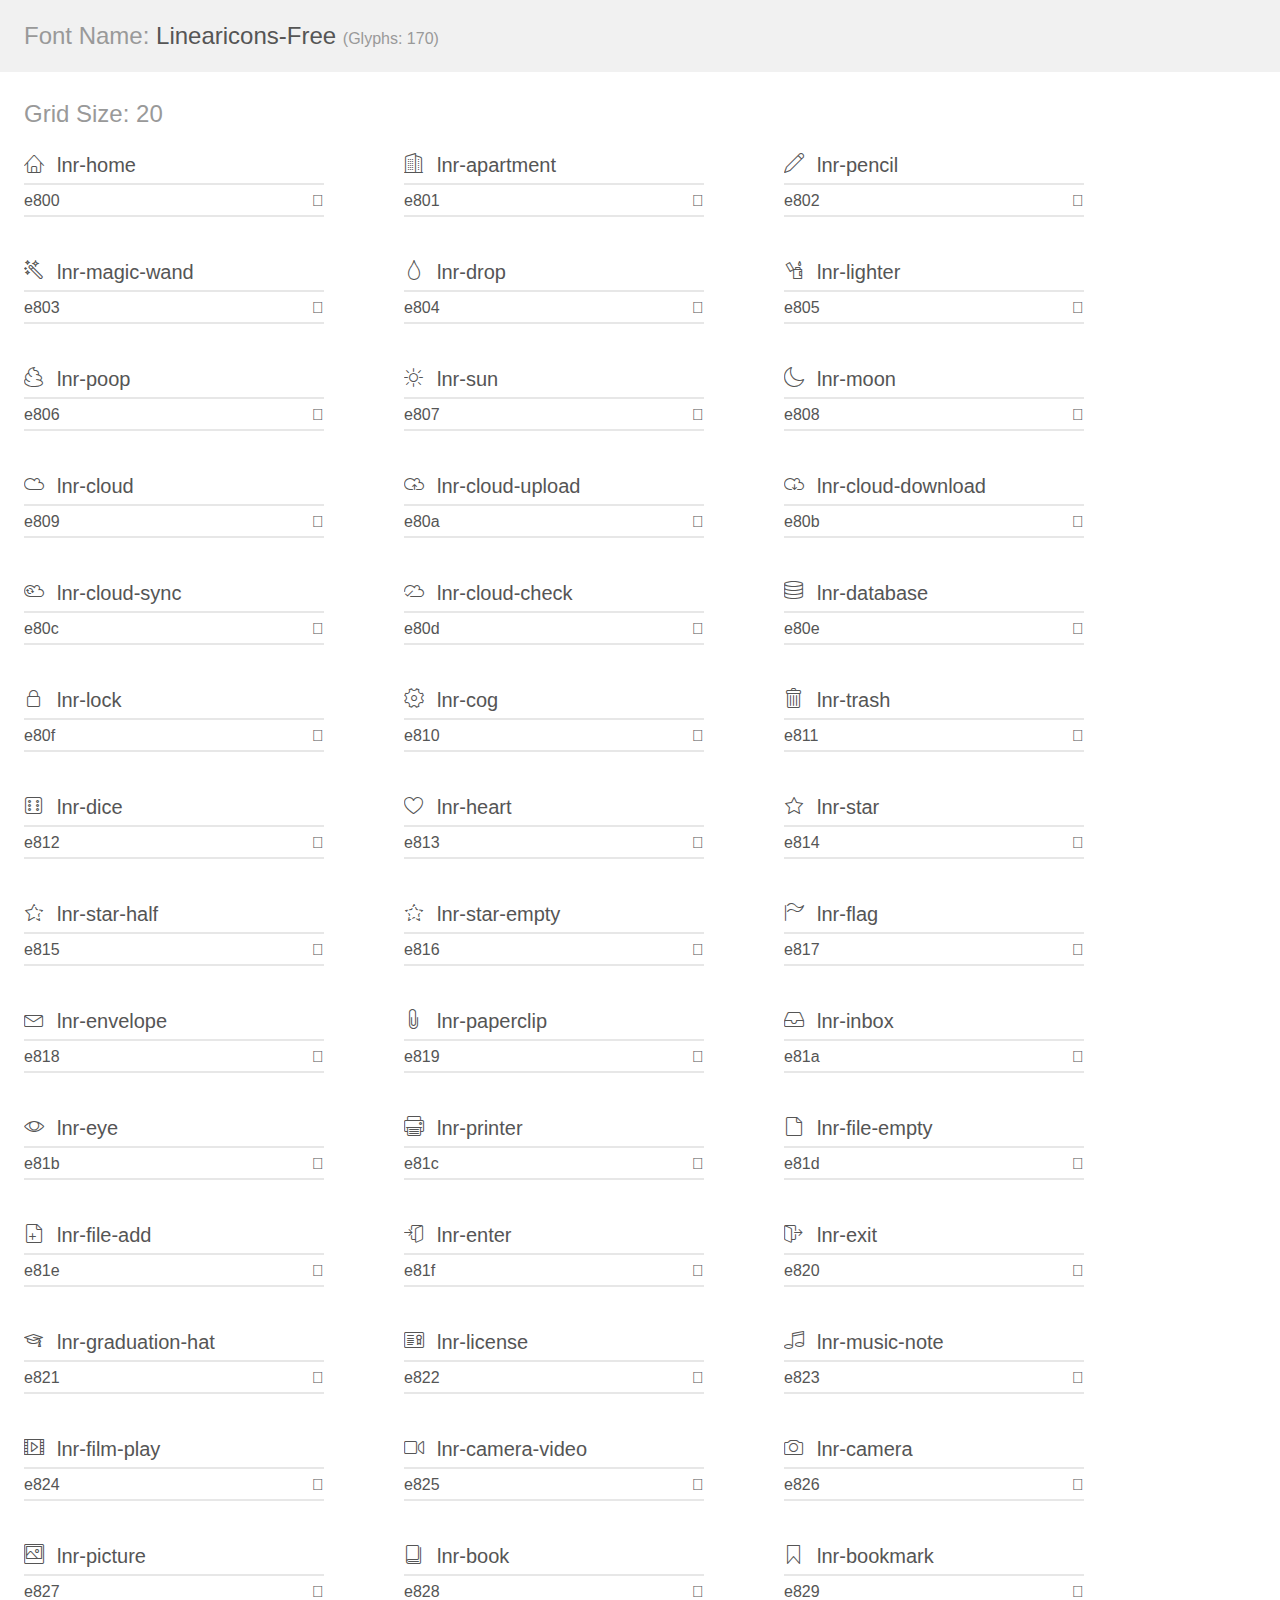
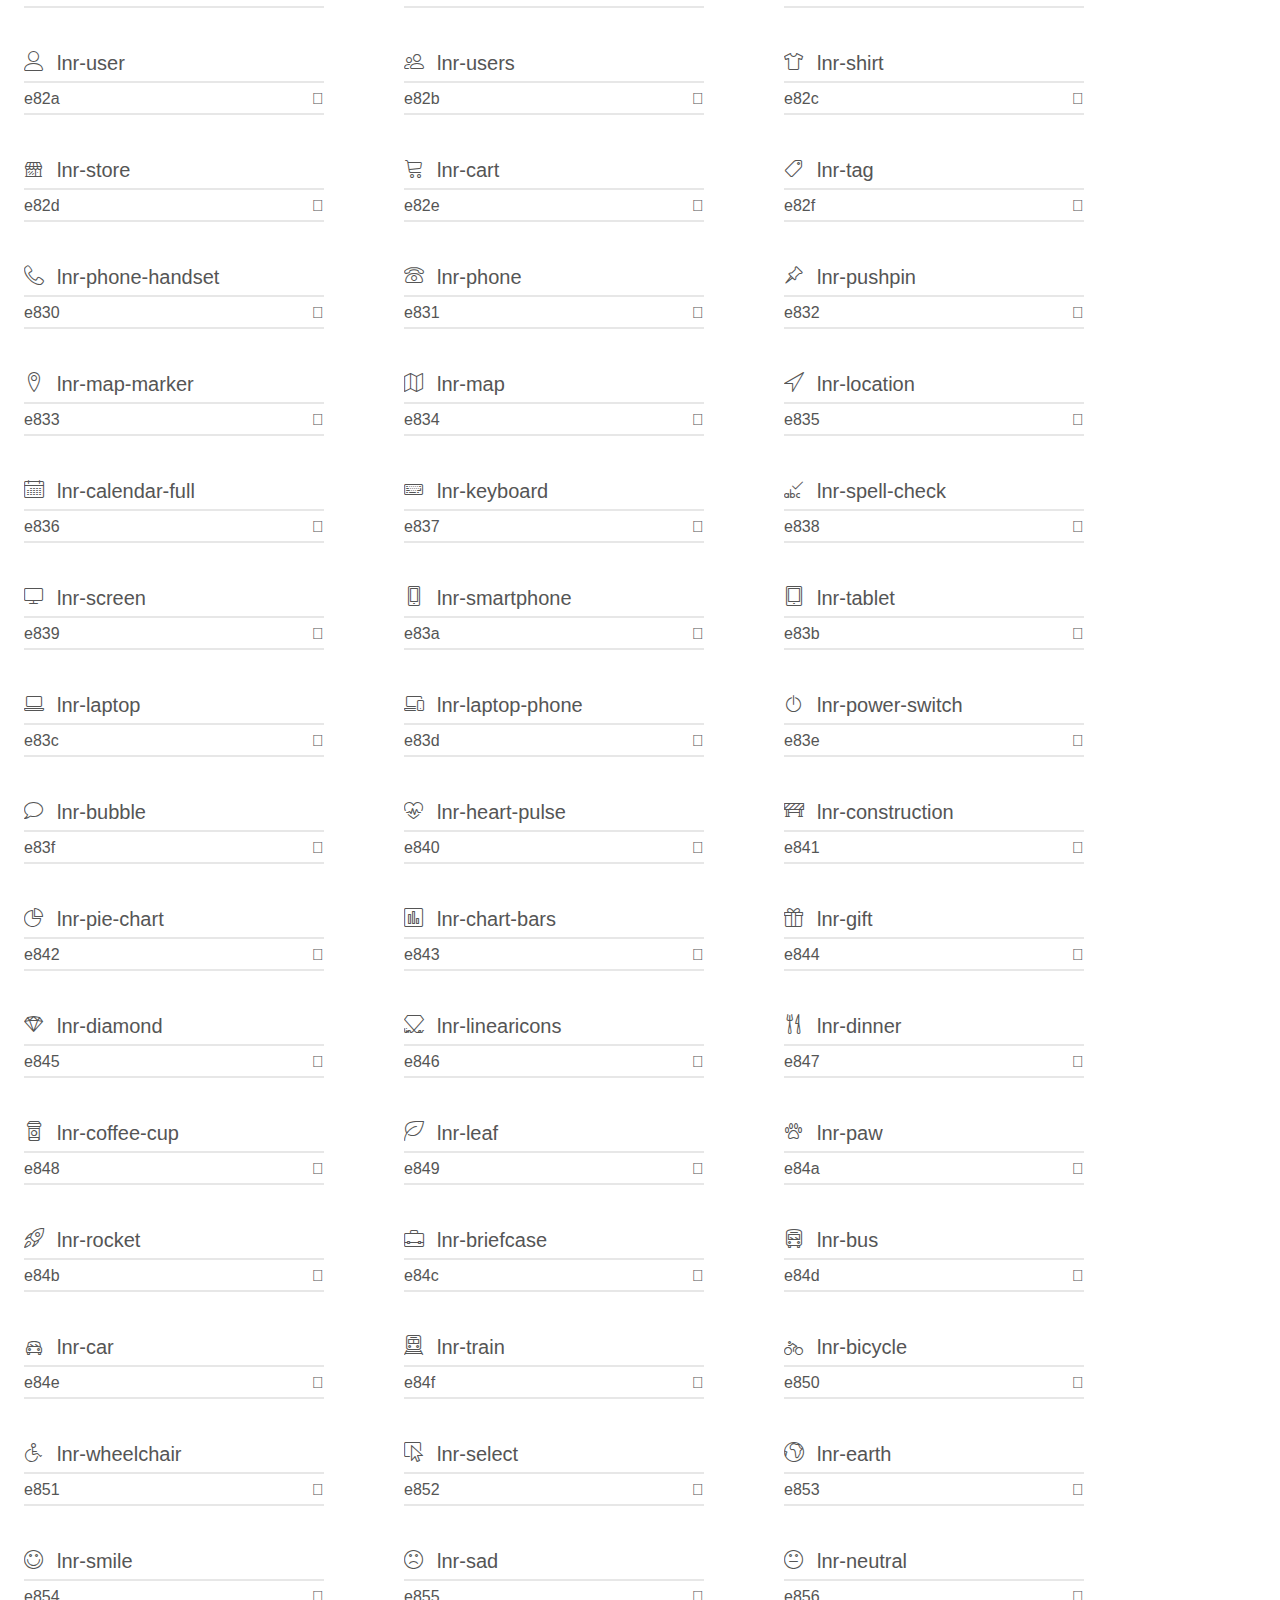
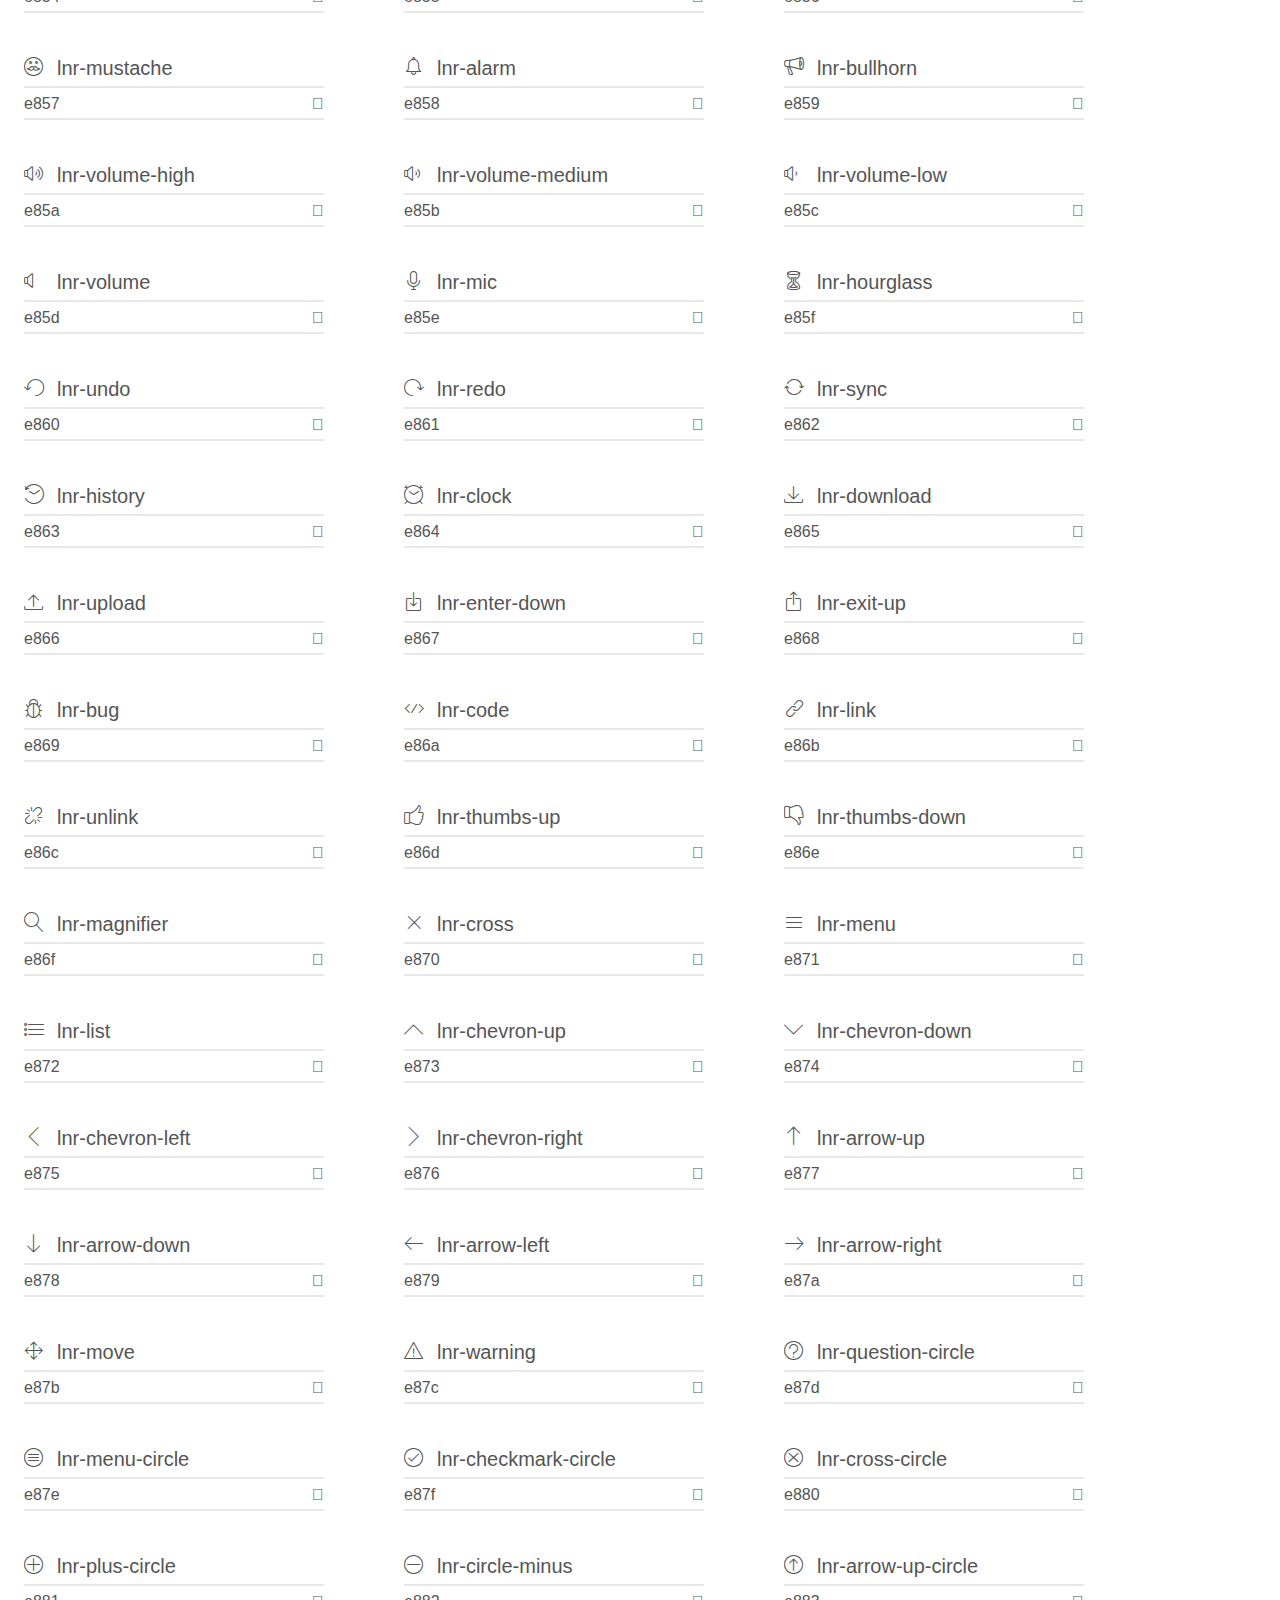
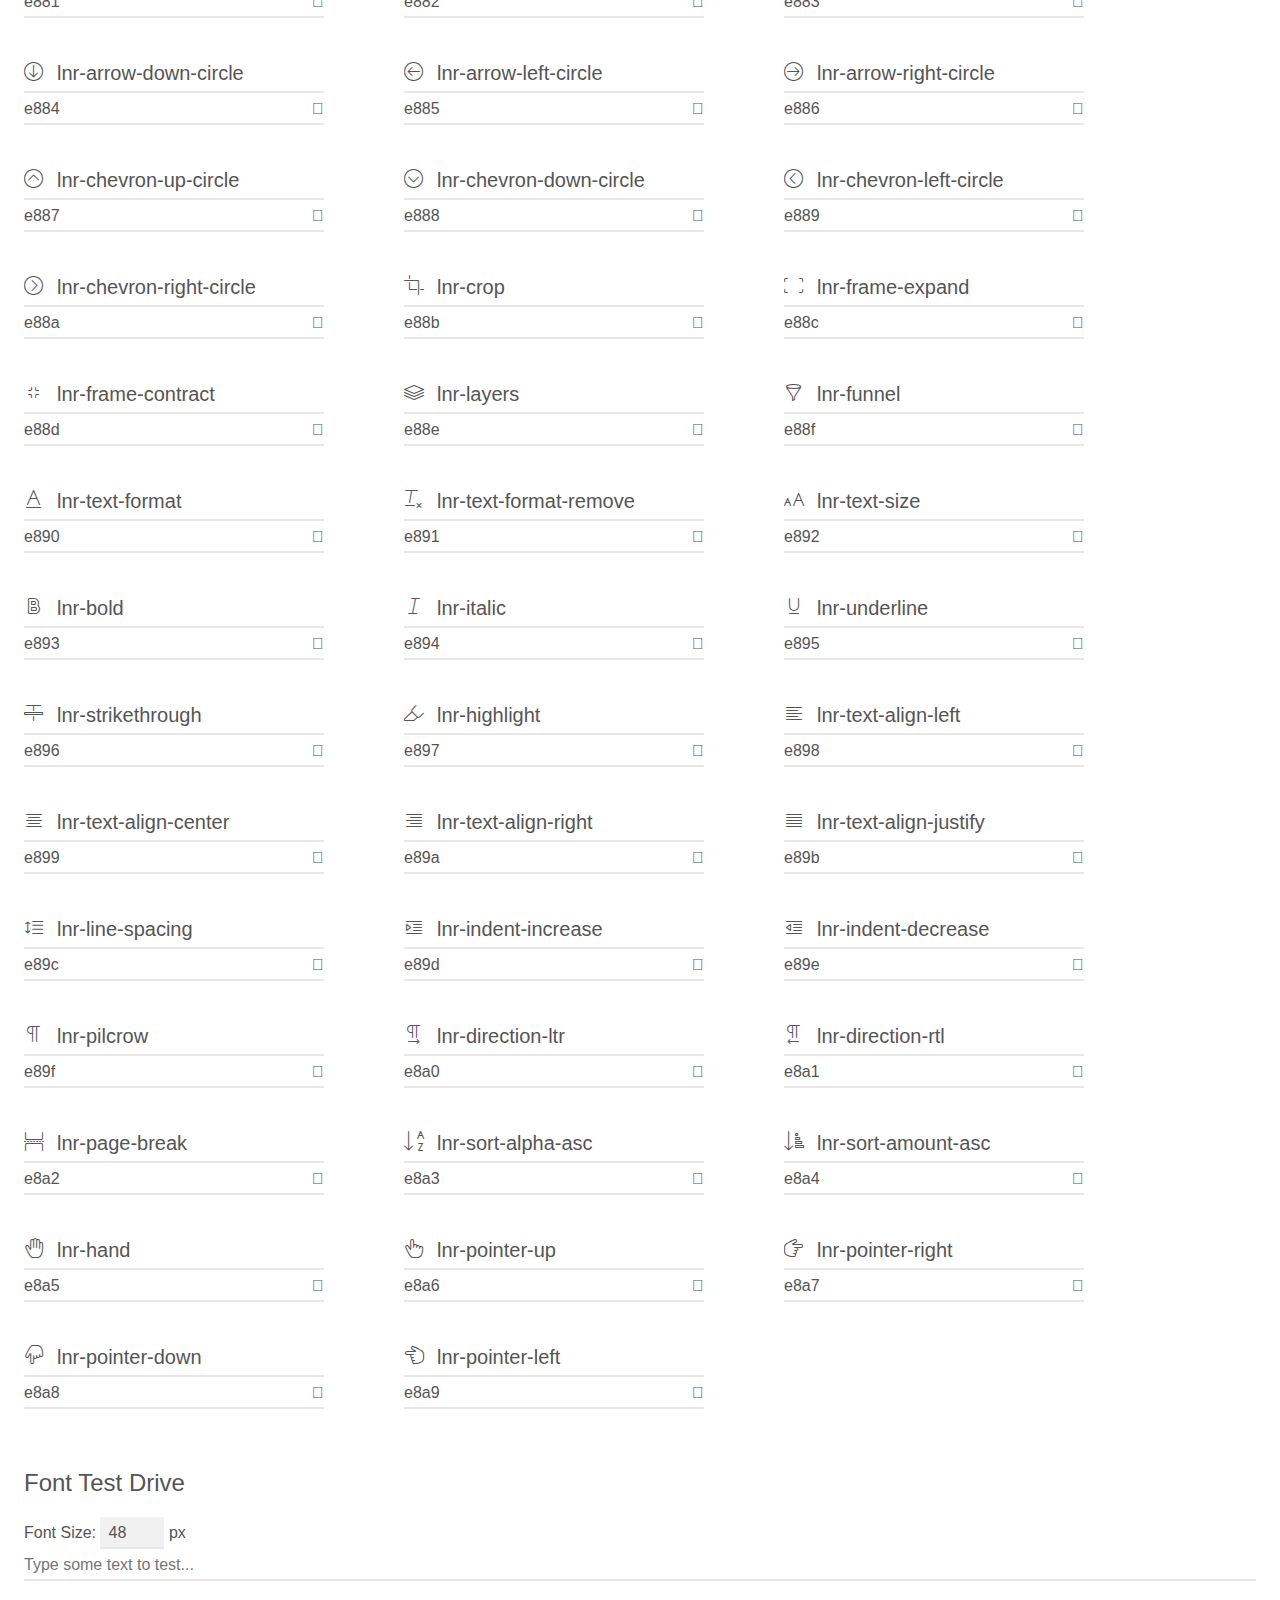
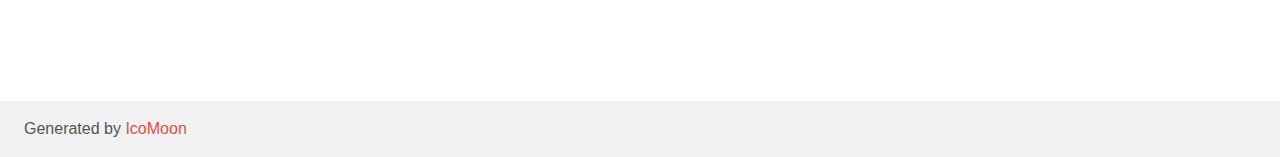
<file: src/main/resources/static/assets/fonts/line-icons/demo.html>
<!doctype html>
<html>
<head>
	<meta charset="utf-8">
	<title>IcoMoon Demo</title>
	<meta name="description" content="An Icon Font Generated By IcoMoon.io">
	<meta name="viewport" content="width=device-width">
	<link rel="stylesheet" href="demo-files/demo.css">
	<link rel="stylesheet" href="line-icons.css"></head>
<body>
	<div class="bgc1 clearfix">
		<h1 class="mhmm mvm"><span class="fgc1">Font Name:</span> Linearicons-Free <small class="fgc1">(Glyphs:&nbsp;170)</small></h1>
	</div>
	<div class="clearfix mhl ptl">
		<h1 class="mvm mtn fgc1">Grid Size: 20</h1>
		<div class="glyph fs1">
			<div class="clearfix bshadow0 pbs">
				<span class="lnr lnr-home">
				
				</span>
				<span class="mls"> lnr-home</span>
			</div>
			<fieldset class="fs0 size1of1 clearfix hidden-false">
				<input type="text" readonly value="e800" class="unit size1of2" />
				<input type="text" maxlength="1" readonly value="&#xe800;" class="unitRight size1of2 talign-right" />
			</fieldset>
			<div class="fs0 bshadow0 clearfix hidden-true">
				<span class="unit pvs fgc1">liga: </span>
				<input type="text" readonly value="home, building" class="liga unitRight" />
			</div>
		</div>
		<div class="glyph fs1">
			<div class="clearfix bshadow0 pbs">
				<span class="lnr lnr-apartment">
				
				</span>
				<span class="mls"> lnr-apartment</span>
			</div>
			<fieldset class="fs0 size1of1 clearfix hidden-false">
				<input type="text" readonly value="e801" class="unit size1of2" />
				<input type="text" maxlength="1" readonly value="&#xe801;" class="unitRight size1of2 talign-right" />
			</fieldset>
			<div class="fs0 bshadow0 clearfix hidden-true">
				<span class="unit pvs fgc1">liga: </span>
				<input type="text" readonly value="apartment, building2" class="liga unitRight" />
			</div>
		</div>
		<div class="glyph fs1">
			<div class="clearfix bshadow0 pbs">
				<span class="lnr lnr-pencil">
				
				</span>
				<span class="mls"> lnr-pencil</span>
			</div>
			<fieldset class="fs0 size1of1 clearfix hidden-false">
				<input type="text" readonly value="e802" class="unit size1of2" />
				<input type="text" maxlength="1" readonly value="&#xe802;" class="unitRight size1of2 talign-right" />
			</fieldset>
			<div class="fs0 bshadow0 clearfix hidden-true">
				<span class="unit pvs fgc1">liga: </span>
				<input type="text" readonly value="pencil, write" class="liga unitRight" />
			</div>
		</div>
		<div class="glyph fs1">
			<div class="clearfix bshadow0 pbs">
				<span class="lnr lnr-magic-wand">
				
				</span>
				<span class="mls"> lnr-magic-wand</span>
			</div>
			<fieldset class="fs0 size1of1 clearfix hidden-false">
				<input type="text" readonly value="e803" class="unit size1of2" />
				<input type="text" maxlength="1" readonly value="&#xe803;" class="unitRight size1of2 talign-right" />
			</fieldset>
			<div class="fs0 bshadow0 clearfix hidden-true">
				<span class="unit pvs fgc1">liga: </span>
				<input type="text" readonly value="magic-wand, tool" class="liga unitRight" />
			</div>
		</div>
		<div class="glyph fs1">
			<div class="clearfix bshadow0 pbs">
				<span class="lnr lnr-drop">
				
				</span>
				<span class="mls"> lnr-drop</span>
			</div>
			<fieldset class="fs0 size1of1 clearfix hidden-false">
				<input type="text" readonly value="e804" class="unit size1of2" />
				<input type="text" maxlength="1" readonly value="&#xe804;" class="unitRight size1of2 talign-right" />
			</fieldset>
			<div class="fs0 bshadow0 clearfix hidden-true">
				<span class="unit pvs fgc1">liga: </span>
				<input type="text" readonly value="drop, droplet" class="liga unitRight" />
			</div>
		</div>
		<div class="glyph fs1">
			<div class="clearfix bshadow0 pbs">
				<span class="lnr lnr-lighter">
				
				</span>
				<span class="mls"> lnr-lighter</span>
			</div>
			<fieldset class="fs0 size1of1 clearfix hidden-false">
				<input type="text" readonly value="e805" class="unit size1of2" />
				<input type="text" maxlength="1" readonly value="&#xe805;" class="unitRight size1of2 talign-right" />
			</fieldset>
			<div class="fs0 bshadow0 clearfix hidden-true">
				<span class="unit pvs fgc1">liga: </span>
				<input type="text" readonly value="lighter, fire" class="liga unitRight" />
			</div>
		</div>
		<div class="glyph fs1">
			<div class="clearfix bshadow0 pbs">
				<span class="lnr lnr-poop">
				
				</span>
				<span class="mls"> lnr-poop</span>
			</div>
			<fieldset class="fs0 size1of1 clearfix hidden-false">
				<input type="text" readonly value="e806" class="unit size1of2" />
				<input type="text" maxlength="1" readonly value="&#xe806;" class="unitRight size1of2 talign-right" />
			</fieldset>
			<div class="fs0 bshadow0 clearfix hidden-true">
				<span class="unit pvs fgc1">liga: </span>
				<input type="text" readonly value="poop, toilet" class="liga unitRight" />
			</div>
		</div>
		<div class="glyph fs1">
			<div class="clearfix bshadow0 pbs">
				<span class="lnr lnr-sun">
				
				</span>
				<span class="mls"> lnr-sun</span>
			</div>
			<fieldset class="fs0 size1of1 clearfix hidden-false">
				<input type="text" readonly value="e807" class="unit size1of2" />
				<input type="text" maxlength="1" readonly value="&#xe807;" class="unitRight size1of2 talign-right" />
			</fieldset>
			<div class="fs0 bshadow0 clearfix hidden-true">
				<span class="unit pvs fgc1">liga: </span>
				<input type="text" readonly value="sun, brightness" class="liga unitRight" />
			</div>
		</div>
		<div class="glyph fs1">
			<div class="clearfix bshadow0 pbs">
				<span class="lnr lnr-moon">
				
				</span>
				<span class="mls"> lnr-moon</span>
			</div>
			<fieldset class="fs0 size1of1 clearfix hidden-false">
				<input type="text" readonly value="e808" class="unit size1of2" />
				<input type="text" maxlength="1" readonly value="&#xe808;" class="unitRight size1of2 talign-right" />
			</fieldset>
			<div class="fs0 bshadow0 clearfix hidden-true">
				<span class="unit pvs fgc1">liga: </span>
				<input type="text" readonly value="moon, night" class="liga unitRight" />
			</div>
		</div>
		<div class="glyph fs1">
			<div class="clearfix bshadow0 pbs">
				<span class="lnr lnr-cloud">
				
				</span>
				<span class="mls"> lnr-cloud</span>
			</div>
			<fieldset class="fs0 size1of1 clearfix hidden-false">
				<input type="text" readonly value="e809" class="unit size1of2" />
				<input type="text" maxlength="1" readonly value="&#xe809;" class="unitRight size1of2 talign-right" />
			</fieldset>
			<div class="fs0 bshadow0 clearfix hidden-true">
				<span class="unit pvs fgc1">liga: </span>
				<input type="text" readonly value="cloud, weather" class="liga unitRight" />
			</div>
		</div>
		<div class="glyph fs1">
			<div class="clearfix bshadow0 pbs">
				<span class="lnr lnr-cloud-upload">
				
				</span>
				<span class="mls"> lnr-cloud-upload</span>
			</div>
			<fieldset class="fs0 size1of1 clearfix hidden-false">
				<input type="text" readonly value="e80a" class="unit size1of2" />
				<input type="text" maxlength="1" readonly value="&#xe80a;" class="unitRight size1of2 talign-right" />
			</fieldset>
			<div class="fs0 bshadow0 clearfix hidden-true">
				<span class="unit pvs fgc1">liga: </span>
				<input type="text" readonly value="cloud-upload, cloud2" class="liga unitRight" />
			</div>
		</div>
		<div class="glyph fs1">
			<div class="clearfix bshadow0 pbs">
				<span class="lnr lnr-cloud-download">
				
				</span>
				<span class="mls"> lnr-cloud-download</span>
			</div>
			<fieldset class="fs0 size1of1 clearfix hidden-false">
				<input type="text" readonly value="e80b" class="unit size1of2" />
				<input type="text" maxlength="1" readonly value="&#xe80b;" class="unitRight size1of2 talign-right" />
			</fieldset>
			<div class="fs0 bshadow0 clearfix hidden-true">
				<span class="unit pvs fgc1">liga: </span>
				<input type="text" readonly value="cloud-download, cloud3" class="liga unitRight" />
			</div>
		</div>
		<div class="glyph fs1">
			<div class="clearfix bshadow0 pbs">
				<span class="lnr lnr-cloud-sync">
				
				</span>
				<span class="mls"> lnr-cloud-sync</span>
			</div>
			<fieldset class="fs0 size1of1 clearfix hidden-false">
				<input type="text" readonly value="e80c" class="unit size1of2" />
				<input type="text" maxlength="1" readonly value="&#xe80c;" class="unitRight size1of2 talign-right" />
			</fieldset>
			<div class="fs0 bshadow0 clearfix hidden-true">
				<span class="unit pvs fgc1">liga: </span>
				<input type="text" readonly value="cloud-sync, cloud4" class="liga unitRight" />
			</div>
		</div>
		<div class="glyph fs1">
			<div class="clearfix bshadow0 pbs">
				<span class="lnr lnr-cloud-check">
				
				</span>
				<span class="mls"> lnr-cloud-check</span>
			</div>
			<fieldset class="fs0 size1of1 clearfix hidden-false">
				<input type="text" readonly value="e80d" class="unit size1of2" />
				<input type="text" maxlength="1" readonly value="&#xe80d;" class="unitRight size1of2 talign-right" />
			</fieldset>
			<div class="fs0 bshadow0 clearfix hidden-true">
				<span class="unit pvs fgc1">liga: </span>
				<input type="text" readonly value="cloud-check, cloud5" class="liga unitRight" />
			</div>
		</div>
		<div class="glyph fs1">
			<div class="clearfix bshadow0 pbs">
				<span class="lnr lnr-database">
				
				</span>
				<span class="mls"> lnr-database</span>
			</div>
			<fieldset class="fs0 size1of1 clearfix hidden-false">
				<input type="text" readonly value="e80e" class="unit size1of2" />
				<input type="text" maxlength="1" readonly value="&#xe80e;" class="unitRight size1of2 talign-right" />
			</fieldset>
			<div class="fs0 bshadow0 clearfix hidden-true">
				<span class="unit pvs fgc1">liga: </span>
				<input type="text" readonly value="database, storage" class="liga unitRight" />
			</div>
		</div>
		<div class="glyph fs1">
			<div class="clearfix bshadow0 pbs">
				<span class="lnr lnr-lock">
				
				</span>
				<span class="mls"> lnr-lock</span>
			</div>
			<fieldset class="fs0 size1of1 clearfix hidden-false">
				<input type="text" readonly value="e80f" class="unit size1of2" />
				<input type="text" maxlength="1" readonly value="&#xe80f;" class="unitRight size1of2 talign-right" />
			</fieldset>
			<div class="fs0 bshadow0 clearfix hidden-true">
				<span class="unit pvs fgc1">liga: </span>
				<input type="text" readonly value="lock, privacy" class="liga unitRight" />
			</div>
		</div>
		<div class="glyph fs1">
			<div class="clearfix bshadow0 pbs">
				<span class="lnr lnr-cog">
				
				</span>
				<span class="mls"> lnr-cog</span>
			</div>
			<fieldset class="fs0 size1of1 clearfix hidden-false">
				<input type="text" readonly value="e810" class="unit size1of2" />
				<input type="text" maxlength="1" readonly value="&#xe810;" class="unitRight size1of2 talign-right" />
			</fieldset>
			<div class="fs0 bshadow0 clearfix hidden-true">
				<span class="unit pvs fgc1">liga: </span>
				<input type="text" readonly value="cog, gear" class="liga unitRight" />
			</div>
		</div>
		<div class="glyph fs1">
			<div class="clearfix bshadow0 pbs">
				<span class="lnr lnr-trash">
				
				</span>
				<span class="mls"> lnr-trash</span>
			</div>
			<fieldset class="fs0 size1of1 clearfix hidden-false">
				<input type="text" readonly value="e811" class="unit size1of2" />
				<input type="text" maxlength="1" readonly value="&#xe811;" class="unitRight size1of2 talign-right" />
			</fieldset>
			<div class="fs0 bshadow0 clearfix hidden-true">
				<span class="unit pvs fgc1">liga: </span>
				<input type="text" readonly value="trash, bin" class="liga unitRight" />
			</div>
		</div>
		<div class="glyph fs1">
			<div class="clearfix bshadow0 pbs">
				<span class="lnr lnr-dice">
				
				</span>
				<span class="mls"> lnr-dice</span>
			</div>
			<fieldset class="fs0 size1of1 clearfix hidden-false">
				<input type="text" readonly value="e812" class="unit size1of2" />
				<input type="text" maxlength="1" readonly value="&#xe812;" class="unitRight size1of2 talign-right" />
			</fieldset>
			<div class="fs0 bshadow0 clearfix hidden-true">
				<span class="unit pvs fgc1">liga: </span>
				<input type="text" readonly value="dice, game" class="liga unitRight" />
			</div>
		</div>
		<div class="glyph fs1">
			<div class="clearfix bshadow0 pbs">
				<span class="lnr lnr-heart">
				
				</span>
				<span class="mls"> lnr-heart</span>
			</div>
			<fieldset class="fs0 size1of1 clearfix hidden-false">
				<input type="text" readonly value="e813" class="unit size1of2" />
				<input type="text" maxlength="1" readonly value="&#xe813;" class="unitRight size1of2 talign-right" />
			</fieldset>
			<div class="fs0 bshadow0 clearfix hidden-true">
				<span class="unit pvs fgc1">liga: </span>
				<input type="text" readonly value="heart, love" class="liga unitRight" />
			</div>
		</div>
		<div class="glyph fs1">
			<div class="clearfix bshadow0 pbs">
				<span class="lnr lnr-star">
				
				</span>
				<span class="mls"> lnr-star</span>
			</div>
			<fieldset class="fs0 size1of1 clearfix hidden-false">
				<input type="text" readonly value="e814" class="unit size1of2" />
				<input type="text" maxlength="1" readonly value="&#xe814;" class="unitRight size1of2 talign-right" />
			</fieldset>
			<div class="fs0 bshadow0 clearfix hidden-true">
				<span class="unit pvs fgc1">liga: </span>
				<input type="text" readonly value="star, rating" class="liga unitRight" />
			</div>
		</div>
		<div class="glyph fs1">
			<div class="clearfix bshadow0 pbs">
				<span class="lnr lnr-star-half">
				
				</span>
				<span class="mls"> lnr-star-half</span>
			</div>
			<fieldset class="fs0 size1of1 clearfix hidden-false">
				<input type="text" readonly value="e815" class="unit size1of2" />
				<input type="text" maxlength="1" readonly value="&#xe815;" class="unitRight size1of2 talign-right" />
			</fieldset>
			<div class="fs0 bshadow0 clearfix hidden-true">
				<span class="unit pvs fgc1">liga: </span>
				<input type="text" readonly value="star-half, rating2" class="liga unitRight" />
			</div>
		</div>
		<div class="glyph fs1">
			<div class="clearfix bshadow0 pbs">
				<span class="lnr lnr-star-empty">
				
				</span>
				<span class="mls"> lnr-star-empty</span>
			</div>
			<fieldset class="fs0 size1of1 clearfix hidden-false">
				<input type="text" readonly value="e816" class="unit size1of2" />
				<input type="text" maxlength="1" readonly value="&#xe816;" class="unitRight size1of2 talign-right" />
			</fieldset>
			<div class="fs0 bshadow0 clearfix hidden-true">
				<span class="unit pvs fgc1">liga: </span>
				<input type="text" readonly value="star-empty, rating3" class="liga unitRight" />
			</div>
		</div>
		<div class="glyph fs1">
			<div class="clearfix bshadow0 pbs">
				<span class="lnr lnr-flag">
				
				</span>
				<span class="mls"> lnr-flag</span>
			</div>
			<fieldset class="fs0 size1of1 clearfix hidden-false">
				<input type="text" readonly value="e817" class="unit size1of2" />
				<input type="text" maxlength="1" readonly value="&#xe817;" class="unitRight size1of2 talign-right" />
			</fieldset>
			<div class="fs0 bshadow0 clearfix hidden-true">
				<span class="unit pvs fgc1">liga: </span>
				<input type="text" readonly value="flag, report" class="liga unitRight" />
			</div>
		</div>
		<div class="glyph fs1">
			<div class="clearfix bshadow0 pbs">
				<span class="lnr lnr-envelope">
				
				</span>
				<span class="mls"> lnr-envelope</span>
			</div>
			<fieldset class="fs0 size1of1 clearfix hidden-false">
				<input type="text" readonly value="e818" class="unit size1of2" />
				<input type="text" maxlength="1" readonly value="&#xe818;" class="unitRight size1of2 talign-right" />
			</fieldset>
			<div class="fs0 bshadow0 clearfix hidden-true">
				<span class="unit pvs fgc1">liga: </span>
				<input type="text" readonly value="envelope, mail" class="liga unitRight" />
			</div>
		</div>
		<div class="glyph fs1">
			<div class="clearfix bshadow0 pbs">
				<span class="lnr lnr-paperclip">
				
				</span>
				<span class="mls"> lnr-paperclip</span>
			</div>
			<fieldset class="fs0 size1of1 clearfix hidden-false">
				<input type="text" readonly value="e819" class="unit size1of2" />
				<input type="text" maxlength="1" readonly value="&#xe819;" class="unitRight size1of2 talign-right" />
			</fieldset>
			<div class="fs0 bshadow0 clearfix hidden-true">
				<span class="unit pvs fgc1">liga: </span>
				<input type="text" readonly value="paperclip, attachment" class="liga unitRight" />
			</div>
		</div>
		<div class="glyph fs1">
			<div class="clearfix bshadow0 pbs">
				<span class="lnr lnr-inbox">
				
				</span>
				<span class="mls"> lnr-inbox</span>
			</div>
			<fieldset class="fs0 size1of1 clearfix hidden-false">
				<input type="text" readonly value="e81a" class="unit size1of2" />
				<input type="text" maxlength="1" readonly value="&#xe81a;" class="unitRight size1of2 talign-right" />
			</fieldset>
			<div class="fs0 bshadow0 clearfix hidden-true">
				<span class="unit pvs fgc1">liga: </span>
				<input type="text" readonly value="inbox, drawer" class="liga unitRight" />
			</div>
		</div>
		<div class="glyph fs1">
			<div class="clearfix bshadow0 pbs">
				<span class="lnr lnr-eye">
				
				</span>
				<span class="mls"> lnr-eye</span>
			</div>
			<fieldset class="fs0 size1of1 clearfix hidden-false">
				<input type="text" readonly value="e81b" class="unit size1of2" />
				<input type="text" maxlength="1" readonly value="&#xe81b;" class="unitRight size1of2 talign-right" />
			</fieldset>
			<div class="fs0 bshadow0 clearfix hidden-true">
				<span class="unit pvs fgc1">liga: </span>
				<input type="text" readonly value="eye, vision" class="liga unitRight" />
			</div>
		</div>
		<div class="glyph fs1">
			<div class="clearfix bshadow0 pbs">
				<span class="lnr lnr-printer">
				
				</span>
				<span class="mls"> lnr-printer</span>
			</div>
			<fieldset class="fs0 size1of1 clearfix hidden-false">
				<input type="text" readonly value="e81c" class="unit size1of2" />
				<input type="text" maxlength="1" readonly value="&#xe81c;" class="unitRight size1of2 talign-right" />
			</fieldset>
			<div class="fs0 bshadow0 clearfix hidden-true">
				<span class="unit pvs fgc1">liga: </span>
				<input type="text" readonly value="printer, print" class="liga unitRight" />
			</div>
		</div>
		<div class="glyph fs1">
			<div class="clearfix bshadow0 pbs">
				<span class="lnr lnr-file-empty">
				
				</span>
				<span class="mls"> lnr-file-empty</span>
			</div>
			<fieldset class="fs0 size1of1 clearfix hidden-false">
				<input type="text" readonly value="e81d" class="unit size1of2" />
				<input type="text" maxlength="1" readonly value="&#xe81d;" class="unitRight size1of2 talign-right" />
			</fieldset>
			<div class="fs0 bshadow0 clearfix hidden-true">
				<span class="unit pvs fgc1">liga: </span>
				<input type="text" readonly value="file-empty, file" class="liga unitRight" />
			</div>
		</div>
		<div class="glyph fs1">
			<div class="clearfix bshadow0 pbs">
				<span class="lnr lnr-file-add">
				
				</span>
				<span class="mls"> lnr-file-add</span>
			</div>
			<fieldset class="fs0 size1of1 clearfix hidden-false">
				<input type="text" readonly value="e81e" class="unit size1of2" />
				<input type="text" maxlength="1" readonly value="&#xe81e;" class="unitRight size1of2 talign-right" />
			</fieldset>
			<div class="fs0 bshadow0 clearfix hidden-true">
				<span class="unit pvs fgc1">liga: </span>
				<input type="text" readonly value="file-add, file2" class="liga unitRight" />
			</div>
		</div>
		<div class="glyph fs1">
			<div class="clearfix bshadow0 pbs">
				<span class="lnr lnr-enter">
				
				</span>
				<span class="mls"> lnr-enter</span>
			</div>
			<fieldset class="fs0 size1of1 clearfix hidden-false">
				<input type="text" readonly value="e81f" class="unit size1of2" />
				<input type="text" maxlength="1" readonly value="&#xe81f;" class="unitRight size1of2 talign-right" />
			</fieldset>
			<div class="fs0 bshadow0 clearfix hidden-true">
				<span class="unit pvs fgc1">liga: </span>
				<input type="text" readonly value="enter, door" class="liga unitRight" />
			</div>
		</div>
		<div class="glyph fs1">
			<div class="clearfix bshadow0 pbs">
				<span class="lnr lnr-exit">
				
				</span>
				<span class="mls"> lnr-exit</span>
			</div>
			<fieldset class="fs0 size1of1 clearfix hidden-false">
				<input type="text" readonly value="e820" class="unit size1of2" />
				<input type="text" maxlength="1" readonly value="&#xe820;" class="unitRight size1of2 talign-right" />
			</fieldset>
			<div class="fs0 bshadow0 clearfix hidden-true">
				<span class="unit pvs fgc1">liga: </span>
				<input type="text" readonly value="exit, door2" class="liga unitRight" />
			</div>
		</div>
		<div class="glyph fs1">
			<div class="clearfix bshadow0 pbs">
				<span class="lnr lnr-graduation-hat">
				
				</span>
				<span class="mls"> lnr-graduation-hat</span>
			</div>
			<fieldset class="fs0 size1of1 clearfix hidden-false">
				<input type="text" readonly value="e821" class="unit size1of2" />
				<input type="text" maxlength="1" readonly value="&#xe821;" class="unitRight size1of2 talign-right" />
			</fieldset>
			<div class="fs0 bshadow0 clearfix hidden-true">
				<span class="unit pvs fgc1">liga: </span>
				<input type="text" readonly value="graduation-hat, education" class="liga unitRight" />
			</div>
		</div>
		<div class="glyph fs1">
			<div class="clearfix bshadow0 pbs">
				<span class="lnr lnr-license">
				
				</span>
				<span class="mls"> lnr-license</span>
			</div>
			<fieldset class="fs0 size1of1 clearfix hidden-false">
				<input type="text" readonly value="e822" class="unit size1of2" />
				<input type="text" maxlength="1" readonly value="&#xe822;" class="unitRight size1of2 talign-right" />
			</fieldset>
			<div class="fs0 bshadow0 clearfix hidden-true">
				<span class="unit pvs fgc1">liga: </span>
				<input type="text" readonly value="license, certificate" class="liga unitRight" />
			</div>
		</div>
		<div class="glyph fs1">
			<div class="clearfix bshadow0 pbs">
				<span class="lnr lnr-music-note">
				
				</span>
				<span class="mls"> lnr-music-note</span>
			</div>
			<fieldset class="fs0 size1of1 clearfix hidden-false">
				<input type="text" readonly value="e823" class="unit size1of2" />
				<input type="text" maxlength="1" readonly value="&#xe823;" class="unitRight size1of2 talign-right" />
			</fieldset>
			<div class="fs0 bshadow0 clearfix hidden-true">
				<span class="unit pvs fgc1">liga: </span>
				<input type="text" readonly value="music-note, music" class="liga unitRight" />
			</div>
		</div>
		<div class="glyph fs1">
			<div class="clearfix bshadow0 pbs">
				<span class="lnr lnr-film-play">
				
				</span>
				<span class="mls"> lnr-film-play</span>
			</div>
			<fieldset class="fs0 size1of1 clearfix hidden-false">
				<input type="text" readonly value="e824" class="unit size1of2" />
				<input type="text" maxlength="1" readonly value="&#xe824;" class="unitRight size1of2 talign-right" />
			</fieldset>
			<div class="fs0 bshadow0 clearfix hidden-true">
				<span class="unit pvs fgc1">liga: </span>
				<input type="text" readonly value="film-play, video" class="liga unitRight" />
			</div>
		</div>
		<div class="glyph fs1">
			<div class="clearfix bshadow0 pbs">
				<span class="lnr lnr-camera-video">
				
				</span>
				<span class="mls"> lnr-camera-video</span>
			</div>
			<fieldset class="fs0 size1of1 clearfix hidden-false">
				<input type="text" readonly value="e825" class="unit size1of2" />
				<input type="text" maxlength="1" readonly value="&#xe825;" class="unitRight size1of2 talign-right" />
			</fieldset>
			<div class="fs0 bshadow0 clearfix hidden-true">
				<span class="unit pvs fgc1">liga: </span>
				<input type="text" readonly value="camera-video, video2" class="liga unitRight" />
			</div>
		</div>
		<div class="glyph fs1">
			<div class="clearfix bshadow0 pbs">
				<span class="lnr lnr-camera">
				
				</span>
				<span class="mls"> lnr-camera</span>
			</div>
			<fieldset class="fs0 size1of1 clearfix hidden-false">
				<input type="text" readonly value="e826" class="unit size1of2" />
				<input type="text" maxlength="1" readonly value="&#xe826;" class="unitRight size1of2 talign-right" />
			</fieldset>
			<div class="fs0 bshadow0 clearfix hidden-true">
				<span class="unit pvs fgc1">liga: </span>
				<input type="text" readonly value="camera, photo" class="liga unitRight" />
			</div>
		</div>
		<div class="glyph fs1">
			<div class="clearfix bshadow0 pbs">
				<span class="lnr lnr-picture">
				
				</span>
				<span class="mls"> lnr-picture</span>
			</div>
			<fieldset class="fs0 size1of1 clearfix hidden-false">
				<input type="text" readonly value="e827" class="unit size1of2" />
				<input type="text" maxlength="1" readonly value="&#xe827;" class="unitRight size1of2 talign-right" />
			</fieldset>
			<div class="fs0 bshadow0 clearfix hidden-true">
				<span class="unit pvs fgc1">liga: </span>
				<input type="text" readonly value="picture, photo2" class="liga unitRight" />
			</div>
		</div>
		<div class="glyph fs1">
			<div class="clearfix bshadow0 pbs">
				<span class="lnr lnr-book">
				
				</span>
				<span class="mls"> lnr-book</span>
			</div>
			<fieldset class="fs0 size1of1 clearfix hidden-false">
				<input type="text" readonly value="e828" class="unit size1of2" />
				<input type="text" maxlength="1" readonly value="&#xe828;" class="unitRight size1of2 talign-right" />
			</fieldset>
			<div class="fs0 bshadow0 clearfix hidden-true">
				<span class="unit pvs fgc1">liga: </span>
				<input type="text" readonly value="book, read" class="liga unitRight" />
			</div>
		</div>
		<div class="glyph fs1">
			<div class="clearfix bshadow0 pbs">
				<span class="lnr lnr-bookmark">
				
				</span>
				<span class="mls"> lnr-bookmark</span>
			</div>
			<fieldset class="fs0 size1of1 clearfix hidden-false">
				<input type="text" readonly value="e829" class="unit size1of2" />
				<input type="text" maxlength="1" readonly value="&#xe829;" class="unitRight size1of2 talign-right" />
			</fieldset>
			<div class="fs0 bshadow0 clearfix hidden-true">
				<span class="unit pvs fgc1">liga: </span>
				<input type="text" readonly value="bookmark, ribbon" class="liga unitRight" />
			</div>
		</div>
		<div class="glyph fs1">
			<div class="clearfix bshadow0 pbs">
				<span class="lnr lnr-user">
				
				</span>
				<span class="mls"> lnr-user</span>
			</div>
			<fieldset class="fs0 size1of1 clearfix hidden-false">
				<input type="text" readonly value="e82a" class="unit size1of2" />
				<input type="text" maxlength="1" readonly value="&#xe82a;" class="unitRight size1of2 talign-right" />
			</fieldset>
			<div class="fs0 bshadow0 clearfix hidden-true">
				<span class="unit pvs fgc1">liga: </span>
				<input type="text" readonly value="user, persona" class="liga unitRight" />
			</div>
		</div>
		<div class="glyph fs1">
			<div class="clearfix bshadow0 pbs">
				<span class="lnr lnr-users">
				
				</span>
				<span class="mls"> lnr-users</span>
			</div>
			<fieldset class="fs0 size1of1 clearfix hidden-false">
				<input type="text" readonly value="e82b" class="unit size1of2" />
				<input type="text" maxlength="1" readonly value="&#xe82b;" class="unitRight size1of2 talign-right" />
			</fieldset>
			<div class="fs0 bshadow0 clearfix hidden-true">
				<span class="unit pvs fgc1">liga: </span>
				<input type="text" readonly value="users, group" class="liga unitRight" />
			</div>
		</div>
		<div class="glyph fs1">
			<div class="clearfix bshadow0 pbs">
				<span class="lnr lnr-shirt">
				
				</span>
				<span class="mls"> lnr-shirt</span>
			</div>
			<fieldset class="fs0 size1of1 clearfix hidden-false">
				<input type="text" readonly value="e82c" class="unit size1of2" />
				<input type="text" maxlength="1" readonly value="&#xe82c;" class="unitRight size1of2 talign-right" />
			</fieldset>
			<div class="fs0 bshadow0 clearfix hidden-true">
				<span class="unit pvs fgc1">liga: </span>
				<input type="text" readonly value="shirt, clothing" class="liga unitRight" />
			</div>
		</div>
		<div class="glyph fs1">
			<div class="clearfix bshadow0 pbs">
				<span class="lnr lnr-store">
				
				</span>
				<span class="mls"> lnr-store</span>
			</div>
			<fieldset class="fs0 size1of1 clearfix hidden-false">
				<input type="text" readonly value="e82d" class="unit size1of2" />
				<input type="text" maxlength="1" readonly value="&#xe82d;" class="unitRight size1of2 talign-right" />
			</fieldset>
			<div class="fs0 bshadow0 clearfix hidden-true">
				<span class="unit pvs fgc1">liga: </span>
				<input type="text" readonly value="store, shop" class="liga unitRight" />
			</div>
		</div>
		<div class="glyph fs1">
			<div class="clearfix bshadow0 pbs">
				<span class="lnr lnr-cart">
				
				</span>
				<span class="mls"> lnr-cart</span>
			</div>
			<fieldset class="fs0 size1of1 clearfix hidden-false">
				<input type="text" readonly value="e82e" class="unit size1of2" />
				<input type="text" maxlength="1" readonly value="&#xe82e;" class="unitRight size1of2 talign-right" />
			</fieldset>
			<div class="fs0 bshadow0 clearfix hidden-true">
				<span class="unit pvs fgc1">liga: </span>
				<input type="text" readonly value="cart, shop2" class="liga unitRight" />
			</div>
		</div>
		<div class="glyph fs1">
			<div class="clearfix bshadow0 pbs">
				<span class="lnr lnr-tag">
				
				</span>
				<span class="mls"> lnr-tag</span>
			</div>
			<fieldset class="fs0 size1of1 clearfix hidden-false">
				<input type="text" readonly value="e82f" class="unit size1of2" />
				<input type="text" maxlength="1" readonly value="&#xe82f;" class="unitRight size1of2 talign-right" />
			</fieldset>
			<div class="fs0 bshadow0 clearfix hidden-true">
				<span class="unit pvs fgc1">liga: </span>
				<input type="text" readonly value="tag, price" class="liga unitRight" />
			</div>
		</div>
		<div class="glyph fs1">
			<div class="clearfix bshadow0 pbs">
				<span class="lnr lnr-phone-handset">
				
				</span>
				<span class="mls"> lnr-phone-handset</span>
			</div>
			<fieldset class="fs0 size1of1 clearfix hidden-false">
				<input type="text" readonly value="e830" class="unit size1of2" />
				<input type="text" maxlength="1" readonly value="&#xe830;" class="unitRight size1of2 talign-right" />
			</fieldset>
			<div class="fs0 bshadow0 clearfix hidden-true">
				<span class="unit pvs fgc1">liga: </span>
				<input type="text" readonly value="phone-handset, telephone" class="liga unitRight" />
			</div>
		</div>
		<div class="glyph fs1">
			<div class="clearfix bshadow0 pbs">
				<span class="lnr lnr-phone">
				
				</span>
				<span class="mls"> lnr-phone</span>
			</div>
			<fieldset class="fs0 size1of1 clearfix hidden-false">
				<input type="text" readonly value="e831" class="unit size1of2" />
				<input type="text" maxlength="1" readonly value="&#xe831;" class="unitRight size1of2 talign-right" />
			</fieldset>
			<div class="fs0 bshadow0 clearfix hidden-true">
				<span class="unit pvs fgc1">liga: </span>
				<input type="text" readonly value="phone, telephone2" class="liga unitRight" />
			</div>
		</div>
		<div class="glyph fs1">
			<div class="clearfix bshadow0 pbs">
				<span class="lnr lnr-pushpin">
				
				</span>
				<span class="mls"> lnr-pushpin</span>
			</div>
			<fieldset class="fs0 size1of1 clearfix hidden-false">
				<input type="text" readonly value="e832" class="unit size1of2" />
				<input type="text" maxlength="1" readonly value="&#xe832;" class="unitRight size1of2 talign-right" />
			</fieldset>
			<div class="fs0 bshadow0 clearfix hidden-true">
				<span class="unit pvs fgc1">liga: </span>
				<input type="text" readonly value="pushpin, pin" class="liga unitRight" />
			</div>
		</div>
		<div class="glyph fs1">
			<div class="clearfix bshadow0 pbs">
				<span class="lnr lnr-map-marker">
				
				</span>
				<span class="mls"> lnr-map-marker</span>
			</div>
			<fieldset class="fs0 size1of1 clearfix hidden-false">
				<input type="text" readonly value="e833" class="unit size1of2" />
				<input type="text" maxlength="1" readonly value="&#xe833;" class="unitRight size1of2 talign-right" />
			</fieldset>
			<div class="fs0 bshadow0 clearfix hidden-true">
				<span class="unit pvs fgc1">liga: </span>
				<input type="text" readonly value="map-marker, pin2" class="liga unitRight" />
			</div>
		</div>
		<div class="glyph fs1">
			<div class="clearfix bshadow0 pbs">
				<span class="lnr lnr-map">
				
				</span>
				<span class="mls"> lnr-map</span>
			</div>
			<fieldset class="fs0 size1of1 clearfix hidden-false">
				<input type="text" readonly value="e834" class="unit size1of2" />
				<input type="text" maxlength="1" readonly value="&#xe834;" class="unitRight size1of2 talign-right" />
			</fieldset>
			<div class="fs0 bshadow0 clearfix hidden-true">
				<span class="unit pvs fgc1">liga: </span>
				<input type="text" readonly value="map, guide" class="liga unitRight" />
			</div>
		</div>
		<div class="glyph fs1">
			<div class="clearfix bshadow0 pbs">
				<span class="lnr lnr-location">
				
				</span>
				<span class="mls"> lnr-location</span>
			</div>
			<fieldset class="fs0 size1of1 clearfix hidden-false">
				<input type="text" readonly value="e835" class="unit size1of2" />
				<input type="text" maxlength="1" readonly value="&#xe835;" class="unitRight size1of2 talign-right" />
			</fieldset>
			<div class="fs0 bshadow0 clearfix hidden-true">
				<span class="unit pvs fgc1">liga: </span>
				<input type="text" readonly value="location, compass" class="liga unitRight" />
			</div>
		</div>
		<div class="glyph fs1">
			<div class="clearfix bshadow0 pbs">
				<span class="lnr lnr-calendar-full">
				
				</span>
				<span class="mls"> lnr-calendar-full</span>
			</div>
			<fieldset class="fs0 size1of1 clearfix hidden-false">
				<input type="text" readonly value="e836" class="unit size1of2" />
				<input type="text" maxlength="1" readonly value="&#xe836;" class="unitRight size1of2 talign-right" />
			</fieldset>
			<div class="fs0 bshadow0 clearfix hidden-true">
				<span class="unit pvs fgc1">liga: </span>
				<input type="text" readonly value="calendar-full, calendar" class="liga unitRight" />
			</div>
		</div>
		<div class="glyph fs1">
			<div class="clearfix bshadow0 pbs">
				<span class="lnr lnr-keyboard">
				
				</span>
				<span class="mls"> lnr-keyboard</span>
			</div>
			<fieldset class="fs0 size1of1 clearfix hidden-false">
				<input type="text" readonly value="e837" class="unit size1of2" />
				<input type="text" maxlength="1" readonly value="&#xe837;" class="unitRight size1of2 talign-right" />
			</fieldset>
			<div class="fs0 bshadow0 clearfix hidden-true">
				<span class="unit pvs fgc1">liga: </span>
				<input type="text" readonly value="keyboard, type" class="liga unitRight" />
			</div>
		</div>
		<div class="glyph fs1">
			<div class="clearfix bshadow0 pbs">
				<span class="lnr lnr-spell-check">
				
				</span>
				<span class="mls"> lnr-spell-check</span>
			</div>
			<fieldset class="fs0 size1of1 clearfix hidden-false">
				<input type="text" readonly value="e838" class="unit size1of2" />
				<input type="text" maxlength="1" readonly value="&#xe838;" class="unitRight size1of2 talign-right" />
			</fieldset>
			<div class="fs0 bshadow0 clearfix hidden-true">
				<span class="unit pvs fgc1">liga: </span>
				<input type="text" readonly value="spell-check, spelling" class="liga unitRight" />
			</div>
		</div>
		<div class="glyph fs1">
			<div class="clearfix bshadow0 pbs">
				<span class="lnr lnr-screen">
				
				</span>
				<span class="mls"> lnr-screen</span>
			</div>
			<fieldset class="fs0 size1of1 clearfix hidden-false">
				<input type="text" readonly value="e839" class="unit size1of2" />
				<input type="text" maxlength="1" readonly value="&#xe839;" class="unitRight size1of2 talign-right" />
			</fieldset>
			<div class="fs0 bshadow0 clearfix hidden-true">
				<span class="unit pvs fgc1">liga: </span>
				<input type="text" readonly value="screen, monitor" class="liga unitRight" />
			</div>
		</div>
		<div class="glyph fs1">
			<div class="clearfix bshadow0 pbs">
				<span class="lnr lnr-smartphone">
				
				</span>
				<span class="mls"> lnr-smartphone</span>
			</div>
			<fieldset class="fs0 size1of1 clearfix hidden-false">
				<input type="text" readonly value="e83a" class="unit size1of2" />
				<input type="text" maxlength="1" readonly value="&#xe83a;" class="unitRight size1of2 talign-right" />
			</fieldset>
			<div class="fs0 bshadow0 clearfix hidden-true">
				<span class="unit pvs fgc1">liga: </span>
				<input type="text" readonly value="smartphone, mobile" class="liga unitRight" />
			</div>
		</div>
		<div class="glyph fs1">
			<div class="clearfix bshadow0 pbs">
				<span class="lnr lnr-tablet">
				
				</span>
				<span class="mls"> lnr-tablet</span>
			</div>
			<fieldset class="fs0 size1of1 clearfix hidden-false">
				<input type="text" readonly value="e83b" class="unit size1of2" />
				<input type="text" maxlength="1" readonly value="&#xe83b;" class="unitRight size1of2 talign-right" />
			</fieldset>
			<div class="fs0 bshadow0 clearfix hidden-true">
				<span class="unit pvs fgc1">liga: </span>
				<input type="text" readonly value="tablet, mobile2" class="liga unitRight" />
			</div>
		</div>
		<div class="glyph fs1">
			<div class="clearfix bshadow0 pbs">
				<span class="lnr lnr-laptop">
				
				</span>
				<span class="mls"> lnr-laptop</span>
			</div>
			<fieldset class="fs0 size1of1 clearfix hidden-false">
				<input type="text" readonly value="e83c" class="unit size1of2" />
				<input type="text" maxlength="1" readonly value="&#xe83c;" class="unitRight size1of2 talign-right" />
			</fieldset>
			<div class="fs0 bshadow0 clearfix hidden-true">
				<span class="unit pvs fgc1">liga: </span>
				<input type="text" readonly value="laptop, computer" class="liga unitRight" />
			</div>
		</div>
		<div class="glyph fs1">
			<div class="clearfix bshadow0 pbs">
				<span class="lnr lnr-laptop-phone">
				
				</span>
				<span class="mls"> lnr-laptop-phone</span>
			</div>
			<fieldset class="fs0 size1of1 clearfix hidden-false">
				<input type="text" readonly value="e83d" class="unit size1of2" />
				<input type="text" maxlength="1" readonly value="&#xe83d;" class="unitRight size1of2 talign-right" />
			</fieldset>
			<div class="fs0 bshadow0 clearfix hidden-true">
				<span class="unit pvs fgc1">liga: </span>
				<input type="text" readonly value="laptop-phone, devices" class="liga unitRight" />
			</div>
		</div>
		<div class="glyph fs1">
			<div class="clearfix bshadow0 pbs">
				<span class="lnr lnr-power-switch">
				
				</span>
				<span class="mls"> lnr-power-switch</span>
			</div>
			<fieldset class="fs0 size1of1 clearfix hidden-false">
				<input type="text" readonly value="e83e" class="unit size1of2" />
				<input type="text" maxlength="1" readonly value="&#xe83e;" class="unitRight size1of2 talign-right" />
			</fieldset>
			<div class="fs0 bshadow0 clearfix hidden-true">
				<span class="unit pvs fgc1">liga: </span>
				<input type="text" readonly value="power-switch, toggle" class="liga unitRight" />
			</div>
		</div>
		<div class="glyph fs1">
			<div class="clearfix bshadow0 pbs">
				<span class="lnr lnr-bubble">
				
				</span>
				<span class="mls"> lnr-bubble</span>
			</div>
			<fieldset class="fs0 size1of1 clearfix hidden-false">
				<input type="text" readonly value="e83f" class="unit size1of2" />
				<input type="text" maxlength="1" readonly value="&#xe83f;" class="unitRight size1of2 talign-right" />
			</fieldset>
			<div class="fs0 bshadow0 clearfix hidden-true">
				<span class="unit pvs fgc1">liga: </span>
				<input type="text" readonly value="bubble, chat" class="liga unitRight" />
			</div>
		</div>
		<div class="glyph fs1">
			<div class="clearfix bshadow0 pbs">
				<span class="lnr lnr-heart-pulse">
				
				</span>
				<span class="mls"> lnr-heart-pulse</span>
			</div>
			<fieldset class="fs0 size1of1 clearfix hidden-false">
				<input type="text" readonly value="e840" class="unit size1of2" />
				<input type="text" maxlength="1" readonly value="&#xe840;" class="unitRight size1of2 talign-right" />
			</fieldset>
			<div class="fs0 bshadow0 clearfix hidden-true">
				<span class="unit pvs fgc1">liga: </span>
				<input type="text" readonly value="heart-pulse, health" class="liga unitRight" />
			</div>
		</div>
		<div class="glyph fs1">
			<div class="clearfix bshadow0 pbs">
				<span class="lnr lnr-construction">
				
				</span>
				<span class="mls"> lnr-construction</span>
			</div>
			<fieldset class="fs0 size1of1 clearfix hidden-false">
				<input type="text" readonly value="e841" class="unit size1of2" />
				<input type="text" maxlength="1" readonly value="&#xe841;" class="unitRight size1of2 talign-right" />
			</fieldset>
			<div class="fs0 bshadow0 clearfix hidden-true">
				<span class="unit pvs fgc1">liga: </span>
				<input type="text" readonly value="construction, road-sign" class="liga unitRight" />
			</div>
		</div>
		<div class="glyph fs1">
			<div class="clearfix bshadow0 pbs">
				<span class="lnr lnr-pie-chart">
				
				</span>
				<span class="mls"> lnr-pie-chart</span>
			</div>
			<fieldset class="fs0 size1of1 clearfix hidden-false">
				<input type="text" readonly value="e842" class="unit size1of2" />
				<input type="text" maxlength="1" readonly value="&#xe842;" class="unitRight size1of2 talign-right" />
			</fieldset>
			<div class="fs0 bshadow0 clearfix hidden-true">
				<span class="unit pvs fgc1">liga: </span>
				<input type="text" readonly value="pie-chart, chart" class="liga unitRight" />
			</div>
		</div>
		<div class="glyph fs1">
			<div class="clearfix bshadow0 pbs">
				<span class="lnr lnr-chart-bars">
				
				</span>
				<span class="mls"> lnr-chart-bars</span>
			</div>
			<fieldset class="fs0 size1of1 clearfix hidden-false">
				<input type="text" readonly value="e843" class="unit size1of2" />
				<input type="text" maxlength="1" readonly value="&#xe843;" class="unitRight size1of2 talign-right" />
			</fieldset>
			<div class="fs0 bshadow0 clearfix hidden-true">
				<span class="unit pvs fgc1">liga: </span>
				<input type="text" readonly value="chart-bars, chart2" class="liga unitRight" />
			</div>
		</div>
		<div class="glyph fs1">
			<div class="clearfix bshadow0 pbs">
				<span class="lnr lnr-gift">
				
				</span>
				<span class="mls"> lnr-gift</span>
			</div>
			<fieldset class="fs0 size1of1 clearfix hidden-false">
				<input type="text" readonly value="e844" class="unit size1of2" />
				<input type="text" maxlength="1" readonly value="&#xe844;" class="unitRight size1of2 talign-right" />
			</fieldset>
			<div class="fs0 bshadow0 clearfix hidden-true">
				<span class="unit pvs fgc1">liga: </span>
				<input type="text" readonly value="gift, birthday" class="liga unitRight" />
			</div>
		</div>
		<div class="glyph fs1">
			<div class="clearfix bshadow0 pbs">
				<span class="lnr lnr-diamond">
				
				</span>
				<span class="mls"> lnr-diamond</span>
			</div>
			<fieldset class="fs0 size1of1 clearfix hidden-false">
				<input type="text" readonly value="e845" class="unit size1of2" />
				<input type="text" maxlength="1" readonly value="&#xe845;" class="unitRight size1of2 talign-right" />
			</fieldset>
			<div class="fs0 bshadow0 clearfix hidden-true">
				<span class="unit pvs fgc1">liga: </span>
				<input type="text" readonly value="diamond, jewelry" class="liga unitRight" />
			</div>
		</div>
		<div class="glyph fs1">
			<div class="clearfix bshadow0 pbs">
				<span class="lnr lnr-linearicons">
				
				</span>
				<span class="mls"> lnr-linearicons</span>
			</div>
			<fieldset class="fs0 size1of1 clearfix hidden-false">
				<input type="text" readonly value="e846" class="unit size1of2" />
				<input type="text" maxlength="1" readonly value="&#xe846;" class="unitRight size1of2 talign-right" />
			</fieldset>
			<div class="fs0 bshadow0 clearfix hidden-true">
				<span class="unit pvs fgc1">liga: </span>
				<input type="text" readonly value="linearicons, perxis" class="liga unitRight" />
			</div>
		</div>
		<div class="glyph fs1">
			<div class="clearfix bshadow0 pbs">
				<span class="lnr lnr-dinner">
				
				</span>
				<span class="mls"> lnr-dinner</span>
			</div>
			<fieldset class="fs0 size1of1 clearfix hidden-false">
				<input type="text" readonly value="e847" class="unit size1of2" />
				<input type="text" maxlength="1" readonly value="&#xe847;" class="unitRight size1of2 talign-right" />
			</fieldset>
			<div class="fs0 bshadow0 clearfix hidden-true">
				<span class="unit pvs fgc1">liga: </span>
				<input type="text" readonly value="dinner, food" class="liga unitRight" />
			</div>
		</div>
		<div class="glyph fs1">
			<div class="clearfix bshadow0 pbs">
				<span class="lnr lnr-coffee-cup">
				
				</span>
				<span class="mls"> lnr-coffee-cup</span>
			</div>
			<fieldset class="fs0 size1of1 clearfix hidden-false">
				<input type="text" readonly value="e848" class="unit size1of2" />
				<input type="text" maxlength="1" readonly value="&#xe848;" class="unitRight size1of2 talign-right" />
			</fieldset>
			<div class="fs0 bshadow0 clearfix hidden-true">
				<span class="unit pvs fgc1">liga: </span>
				<input type="text" readonly value="coffee-cup, drink" class="liga unitRight" />
			</div>
		</div>
		<div class="glyph fs1">
			<div class="clearfix bshadow0 pbs">
				<span class="lnr lnr-leaf">
				
				</span>
				<span class="mls"> lnr-leaf</span>
			</div>
			<fieldset class="fs0 size1of1 clearfix hidden-false">
				<input type="text" readonly value="e849" class="unit size1of2" />
				<input type="text" maxlength="1" readonly value="&#xe849;" class="unitRight size1of2 talign-right" />
			</fieldset>
			<div class="fs0 bshadow0 clearfix hidden-true">
				<span class="unit pvs fgc1">liga: </span>
				<input type="text" readonly value="leaf, nature" class="liga unitRight" />
			</div>
		</div>
		<div class="glyph fs1">
			<div class="clearfix bshadow0 pbs">
				<span class="lnr lnr-paw">
				
				</span>
				<span class="mls"> lnr-paw</span>
			</div>
			<fieldset class="fs0 size1of1 clearfix hidden-false">
				<input type="text" readonly value="e84a" class="unit size1of2" />
				<input type="text" maxlength="1" readonly value="&#xe84a;" class="unitRight size1of2 talign-right" />
			</fieldset>
			<div class="fs0 bshadow0 clearfix hidden-true">
				<span class="unit pvs fgc1">liga: </span>
				<input type="text" readonly value="paw, pet" class="liga unitRight" />
			</div>
		</div>
		<div class="glyph fs1">
			<div class="clearfix bshadow0 pbs">
				<span class="lnr lnr-rocket">
				
				</span>
				<span class="mls"> lnr-rocket</span>
			</div>
			<fieldset class="fs0 size1of1 clearfix hidden-false">
				<input type="text" readonly value="e84b" class="unit size1of2" />
				<input type="text" maxlength="1" readonly value="&#xe84b;" class="unitRight size1of2 talign-right" />
			</fieldset>
			<div class="fs0 bshadow0 clearfix hidden-true">
				<span class="unit pvs fgc1">liga: </span>
				<input type="text" readonly value="rocket, spaceship" class="liga unitRight" />
			</div>
		</div>
		<div class="glyph fs1">
			<div class="clearfix bshadow0 pbs">
				<span class="lnr lnr-briefcase">
				
				</span>
				<span class="mls"> lnr-briefcase</span>
			</div>
			<fieldset class="fs0 size1of1 clearfix hidden-false">
				<input type="text" readonly value="e84c" class="unit size1of2" />
				<input type="text" maxlength="1" readonly value="&#xe84c;" class="unitRight size1of2 talign-right" />
			</fieldset>
			<div class="fs0 bshadow0 clearfix hidden-true">
				<span class="unit pvs fgc1">liga: </span>
				<input type="text" readonly value="briefcase, suitcase" class="liga unitRight" />
			</div>
		</div>
		<div class="glyph fs1">
			<div class="clearfix bshadow0 pbs">
				<span class="lnr lnr-bus">
				
				</span>
				<span class="mls"> lnr-bus</span>
			</div>
			<fieldset class="fs0 size1of1 clearfix hidden-false">
				<input type="text" readonly value="e84d" class="unit size1of2" />
				<input type="text" maxlength="1" readonly value="&#xe84d;" class="unitRight size1of2 talign-right" />
			</fieldset>
			<div class="fs0 bshadow0 clearfix hidden-true">
				<span class="unit pvs fgc1">liga: </span>
				<input type="text" readonly value="bus, travel" class="liga unitRight" />
			</div>
		</div>
		<div class="glyph fs1">
			<div class="clearfix bshadow0 pbs">
				<span class="lnr lnr-car">
				
				</span>
				<span class="mls"> lnr-car</span>
			</div>
			<fieldset class="fs0 size1of1 clearfix hidden-false">
				<input type="text" readonly value="e84e" class="unit size1of2" />
				<input type="text" maxlength="1" readonly value="&#xe84e;" class="unitRight size1of2 talign-right" />
			</fieldset>
			<div class="fs0 bshadow0 clearfix hidden-true">
				<span class="unit pvs fgc1">liga: </span>
				<input type="text" readonly value="car, travel2" class="liga unitRight" />
			</div>
		</div>
		<div class="glyph fs1">
			<div class="clearfix bshadow0 pbs">
				<span class="lnr lnr-train">
				
				</span>
				<span class="mls"> lnr-train</span>
			</div>
			<fieldset class="fs0 size1of1 clearfix hidden-false">
				<input type="text" readonly value="e84f" class="unit size1of2" />
				<input type="text" maxlength="1" readonly value="&#xe84f;" class="unitRight size1of2 talign-right" />
			</fieldset>
			<div class="fs0 bshadow0 clearfix hidden-true">
				<span class="unit pvs fgc1">liga: </span>
				<input type="text" readonly value="train, travel3" class="liga unitRight" />
			</div>
		</div>
		<div class="glyph fs1">
			<div class="clearfix bshadow0 pbs">
				<span class="lnr lnr-bicycle">
				
				</span>
				<span class="mls"> lnr-bicycle</span>
			</div>
			<fieldset class="fs0 size1of1 clearfix hidden-false">
				<input type="text" readonly value="e850" class="unit size1of2" />
				<input type="text" maxlength="1" readonly value="&#xe850;" class="unitRight size1of2 talign-right" />
			</fieldset>
			<div class="fs0 bshadow0 clearfix hidden-true">
				<span class="unit pvs fgc1">liga: </span>
				<input type="text" readonly value="bicycle, exercise" class="liga unitRight" />
			</div>
		</div>
		<div class="glyph fs1">
			<div class="clearfix bshadow0 pbs">
				<span class="lnr lnr-wheelchair">
				
				</span>
				<span class="mls"> lnr-wheelchair</span>
			</div>
			<fieldset class="fs0 size1of1 clearfix hidden-false">
				<input type="text" readonly value="e851" class="unit size1of2" />
				<input type="text" maxlength="1" readonly value="&#xe851;" class="unitRight size1of2 talign-right" />
			</fieldset>
			<div class="fs0 bshadow0 clearfix hidden-true">
				<span class="unit pvs fgc1">liga: </span>
				<input type="text" readonly value="wheelchair, disabled" class="liga unitRight" />
			</div>
		</div>
		<div class="glyph fs1">
			<div class="clearfix bshadow0 pbs">
				<span class="lnr lnr-select">
				
				</span>
				<span class="mls"> lnr-select</span>
			</div>
			<fieldset class="fs0 size1of1 clearfix hidden-false">
				<input type="text" readonly value="e852" class="unit size1of2" />
				<input type="text" maxlength="1" readonly value="&#xe852;" class="unitRight size1of2 talign-right" />
			</fieldset>
			<div class="fs0 bshadow0 clearfix hidden-true">
				<span class="unit pvs fgc1">liga: </span>
				<input type="text" readonly value="select, cursor" class="liga unitRight" />
			</div>
		</div>
		<div class="glyph fs1">
			<div class="clearfix bshadow0 pbs">
				<span class="lnr lnr-earth">
				
				</span>
				<span class="mls"> lnr-earth</span>
			</div>
			<fieldset class="fs0 size1of1 clearfix hidden-false">
				<input type="text" readonly value="e853" class="unit size1of2" />
				<input type="text" maxlength="1" readonly value="&#xe853;" class="unitRight size1of2 talign-right" />
			</fieldset>
			<div class="fs0 bshadow0 clearfix hidden-true">
				<span class="unit pvs fgc1">liga: </span>
				<input type="text" readonly value="earth, globe" class="liga unitRight" />
			</div>
		</div>
		<div class="glyph fs1">
			<div class="clearfix bshadow0 pbs">
				<span class="lnr lnr-smile">
				
				</span>
				<span class="mls"> lnr-smile</span>
			</div>
			<fieldset class="fs0 size1of1 clearfix hidden-false">
				<input type="text" readonly value="e854" class="unit size1of2" />
				<input type="text" maxlength="1" readonly value="&#xe854;" class="unitRight size1of2 talign-right" />
			</fieldset>
			<div class="fs0 bshadow0 clearfix hidden-true">
				<span class="unit pvs fgc1">liga: </span>
				<input type="text" readonly value="smile, emoticon" class="liga unitRight" />
			</div>
		</div>
		<div class="glyph fs1">
			<div class="clearfix bshadow0 pbs">
				<span class="lnr lnr-sad">
				
				</span>
				<span class="mls"> lnr-sad</span>
			</div>
			<fieldset class="fs0 size1of1 clearfix hidden-false">
				<input type="text" readonly value="e855" class="unit size1of2" />
				<input type="text" maxlength="1" readonly value="&#xe855;" class="unitRight size1of2 talign-right" />
			</fieldset>
			<div class="fs0 bshadow0 clearfix hidden-true">
				<span class="unit pvs fgc1">liga: </span>
				<input type="text" readonly value="sad, emoticon2" class="liga unitRight" />
			</div>
		</div>
		<div class="glyph fs1">
			<div class="clearfix bshadow0 pbs">
				<span class="lnr lnr-neutral">
				
				</span>
				<span class="mls"> lnr-neutral</span>
			</div>
			<fieldset class="fs0 size1of1 clearfix hidden-false">
				<input type="text" readonly value="e856" class="unit size1of2" />
				<input type="text" maxlength="1" readonly value="&#xe856;" class="unitRight size1of2 talign-right" />
			</fieldset>
			<div class="fs0 bshadow0 clearfix hidden-true">
				<span class="unit pvs fgc1">liga: </span>
				<input type="text" readonly value="neutral, emoticon3" class="liga unitRight" />
			</div>
		</div>
		<div class="glyph fs1">
			<div class="clearfix bshadow0 pbs">
				<span class="lnr lnr-mustache">
				
				</span>
				<span class="mls"> lnr-mustache</span>
			</div>
			<fieldset class="fs0 size1of1 clearfix hidden-false">
				<input type="text" readonly value="e857" class="unit size1of2" />
				<input type="text" maxlength="1" readonly value="&#xe857;" class="unitRight size1of2 talign-right" />
			</fieldset>
			<div class="fs0 bshadow0 clearfix hidden-true">
				<span class="unit pvs fgc1">liga: </span>
				<input type="text" readonly value="mustache, emoticon4" class="liga unitRight" />
			</div>
		</div>
		<div class="glyph fs1">
			<div class="clearfix bshadow0 pbs">
				<span class="lnr lnr-alarm">
				
				</span>
				<span class="mls"> lnr-alarm</span>
			</div>
			<fieldset class="fs0 size1of1 clearfix hidden-false">
				<input type="text" readonly value="e858" class="unit size1of2" />
				<input type="text" maxlength="1" readonly value="&#xe858;" class="unitRight size1of2 talign-right" />
			</fieldset>
			<div class="fs0 bshadow0 clearfix hidden-true">
				<span class="unit pvs fgc1">liga: </span>
				<input type="text" readonly value="alarm, bell" class="liga unitRight" />
			</div>
		</div>
		<div class="glyph fs1">
			<div class="clearfix bshadow0 pbs">
				<span class="lnr lnr-bullhorn">
				
				</span>
				<span class="mls"> lnr-bullhorn</span>
			</div>
			<fieldset class="fs0 size1of1 clearfix hidden-false">
				<input type="text" readonly value="e859" class="unit size1of2" />
				<input type="text" maxlength="1" readonly value="&#xe859;" class="unitRight size1of2 talign-right" />
			</fieldset>
			<div class="fs0 bshadow0 clearfix hidden-true">
				<span class="unit pvs fgc1">liga: </span>
				<input type="text" readonly value="bullhorn, megaphone" class="liga unitRight" />
			</div>
		</div>
		<div class="glyph fs1">
			<div class="clearfix bshadow0 pbs">
				<span class="lnr lnr-volume-high">
				
				</span>
				<span class="mls"> lnr-volume-high</span>
			</div>
			<fieldset class="fs0 size1of1 clearfix hidden-false">
				<input type="text" readonly value="e85a" class="unit size1of2" />
				<input type="text" maxlength="1" readonly value="&#xe85a;" class="unitRight size1of2 talign-right" />
			</fieldset>
			<div class="fs0 bshadow0 clearfix hidden-true">
				<span class="unit pvs fgc1">liga: </span>
				<input type="text" readonly value="volume-high, speaker" class="liga unitRight" />
			</div>
		</div>
		<div class="glyph fs1">
			<div class="clearfix bshadow0 pbs">
				<span class="lnr lnr-volume-medium">
				
				</span>
				<span class="mls"> lnr-volume-medium</span>
			</div>
			<fieldset class="fs0 size1of1 clearfix hidden-false">
				<input type="text" readonly value="e85b" class="unit size1of2" />
				<input type="text" maxlength="1" readonly value="&#xe85b;" class="unitRight size1of2 talign-right" />
			</fieldset>
			<div class="fs0 bshadow0 clearfix hidden-true">
				<span class="unit pvs fgc1">liga: </span>
				<input type="text" readonly value="volume-medium, speaker2" class="liga unitRight" />
			</div>
		</div>
		<div class="glyph fs1">
			<div class="clearfix bshadow0 pbs">
				<span class="lnr lnr-volume-low">
				
				</span>
				<span class="mls"> lnr-volume-low</span>
			</div>
			<fieldset class="fs0 size1of1 clearfix hidden-false">
				<input type="text" readonly value="e85c" class="unit size1of2" />
				<input type="text" maxlength="1" readonly value="&#xe85c;" class="unitRight size1of2 talign-right" />
			</fieldset>
			<div class="fs0 bshadow0 clearfix hidden-true">
				<span class="unit pvs fgc1">liga: </span>
				<input type="text" readonly value="volume-low, speaker3" class="liga unitRight" />
			</div>
		</div>
		<div class="glyph fs1">
			<div class="clearfix bshadow0 pbs">
				<span class="lnr lnr-volume">
				
				</span>
				<span class="mls"> lnr-volume</span>
			</div>
			<fieldset class="fs0 size1of1 clearfix hidden-false">
				<input type="text" readonly value="e85d" class="unit size1of2" />
				<input type="text" maxlength="1" readonly value="&#xe85d;" class="unitRight size1of2 talign-right" />
			</fieldset>
			<div class="fs0 bshadow0 clearfix hidden-true">
				<span class="unit pvs fgc1">liga: </span>
				<input type="text" readonly value="volume, speaker4" class="liga unitRight" />
			</div>
		</div>
		<div class="glyph fs1">
			<div class="clearfix bshadow0 pbs">
				<span class="lnr lnr-mic">
				
				</span>
				<span class="mls"> lnr-mic</span>
			</div>
			<fieldset class="fs0 size1of1 clearfix hidden-false">
				<input type="text" readonly value="e85e" class="unit size1of2" />
				<input type="text" maxlength="1" readonly value="&#xe85e;" class="unitRight size1of2 talign-right" />
			</fieldset>
			<div class="fs0 bshadow0 clearfix hidden-true">
				<span class="unit pvs fgc1">liga: </span>
				<input type="text" readonly value="mic, voice" class="liga unitRight" />
			</div>
		</div>
		<div class="glyph fs1">
			<div class="clearfix bshadow0 pbs">
				<span class="lnr lnr-hourglass">
				
				</span>
				<span class="mls"> lnr-hourglass</span>
			</div>
			<fieldset class="fs0 size1of1 clearfix hidden-false">
				<input type="text" readonly value="e85f" class="unit size1of2" />
				<input type="text" maxlength="1" readonly value="&#xe85f;" class="unitRight size1of2 talign-right" />
			</fieldset>
			<div class="fs0 bshadow0 clearfix hidden-true">
				<span class="unit pvs fgc1">liga: </span>
				<input type="text" readonly value="hourglass, loading" class="liga unitRight" />
			</div>
		</div>
		<div class="glyph fs1">
			<div class="clearfix bshadow0 pbs">
				<span class="lnr lnr-undo">
				
				</span>
				<span class="mls"> lnr-undo</span>
			</div>
			<fieldset class="fs0 size1of1 clearfix hidden-false">
				<input type="text" readonly value="e860" class="unit size1of2" />
				<input type="text" maxlength="1" readonly value="&#xe860;" class="unitRight size1of2 talign-right" />
			</fieldset>
			<div class="fs0 bshadow0 clearfix hidden-true">
				<span class="unit pvs fgc1">liga: </span>
				<input type="text" readonly value="undo, ccw" class="liga unitRight" />
			</div>
		</div>
		<div class="glyph fs1">
			<div class="clearfix bshadow0 pbs">
				<span class="lnr lnr-redo">
				
				</span>
				<span class="mls"> lnr-redo</span>
			</div>
			<fieldset class="fs0 size1of1 clearfix hidden-false">
				<input type="text" readonly value="e861" class="unit size1of2" />
				<input type="text" maxlength="1" readonly value="&#xe861;" class="unitRight size1of2 talign-right" />
			</fieldset>
			<div class="fs0 bshadow0 clearfix hidden-true">
				<span class="unit pvs fgc1">liga: </span>
				<input type="text" readonly value="redo, cw" class="liga unitRight" />
			</div>
		</div>
		<div class="glyph fs1">
			<div class="clearfix bshadow0 pbs">
				<span class="lnr lnr-sync">
				
				</span>
				<span class="mls"> lnr-sync</span>
			</div>
			<fieldset class="fs0 size1of1 clearfix hidden-false">
				<input type="text" readonly value="e862" class="unit size1of2" />
				<input type="text" maxlength="1" readonly value="&#xe862;" class="unitRight size1of2 talign-right" />
			</fieldset>
			<div class="fs0 bshadow0 clearfix hidden-true">
				<span class="unit pvs fgc1">liga: </span>
				<input type="text" readonly value="sync, spinner" class="liga unitRight" />
			</div>
		</div>
		<div class="glyph fs1">
			<div class="clearfix bshadow0 pbs">
				<span class="lnr lnr-history">
				
				</span>
				<span class="mls"> lnr-history</span>
			</div>
			<fieldset class="fs0 size1of1 clearfix hidden-false">
				<input type="text" readonly value="e863" class="unit size1of2" />
				<input type="text" maxlength="1" readonly value="&#xe863;" class="unitRight size1of2 talign-right" />
			</fieldset>
			<div class="fs0 bshadow0 clearfix hidden-true">
				<span class="unit pvs fgc1">liga: </span>
				<input type="text" readonly value="history, archive" class="liga unitRight" />
			</div>
		</div>
		<div class="glyph fs1">
			<div class="clearfix bshadow0 pbs">
				<span class="lnr lnr-clock">
				
				</span>
				<span class="mls"> lnr-clock</span>
			</div>
			<fieldset class="fs0 size1of1 clearfix hidden-false">
				<input type="text" readonly value="e864" class="unit size1of2" />
				<input type="text" maxlength="1" readonly value="&#xe864;" class="unitRight size1of2 talign-right" />
			</fieldset>
			<div class="fs0 bshadow0 clearfix hidden-true">
				<span class="unit pvs fgc1">liga: </span>
				<input type="text" readonly value="clock, time" class="liga unitRight" />
			</div>
		</div>
		<div class="glyph fs1">
			<div class="clearfix bshadow0 pbs">
				<span class="lnr lnr-download">
				
				</span>
				<span class="mls"> lnr-download</span>
			</div>
			<fieldset class="fs0 size1of1 clearfix hidden-false">
				<input type="text" readonly value="e865" class="unit size1of2" />
				<input type="text" maxlength="1" readonly value="&#xe865;" class="unitRight size1of2 talign-right" />
			</fieldset>
			<div class="fs0 bshadow0 clearfix hidden-true">
				<span class="unit pvs fgc1">liga: </span>
				<input type="text" readonly value="download, down" class="liga unitRight" />
			</div>
		</div>
		<div class="glyph fs1">
			<div class="clearfix bshadow0 pbs">
				<span class="lnr lnr-upload">
				
				</span>
				<span class="mls"> lnr-upload</span>
			</div>
			<fieldset class="fs0 size1of1 clearfix hidden-false">
				<input type="text" readonly value="e866" class="unit size1of2" />
				<input type="text" maxlength="1" readonly value="&#xe866;" class="unitRight size1of2 talign-right" />
			</fieldset>
			<div class="fs0 bshadow0 clearfix hidden-true">
				<span class="unit pvs fgc1">liga: </span>
				<input type="text" readonly value="upload, up" class="liga unitRight" />
			</div>
		</div>
		<div class="glyph fs1">
			<div class="clearfix bshadow0 pbs">
				<span class="lnr lnr-enter-down">
				
				</span>
				<span class="mls"> lnr-enter-down</span>
			</div>
			<fieldset class="fs0 size1of1 clearfix hidden-false">
				<input type="text" readonly value="e867" class="unit size1of2" />
				<input type="text" maxlength="1" readonly value="&#xe867;" class="unitRight size1of2 talign-right" />
			</fieldset>
			<div class="fs0 bshadow0 clearfix hidden-true">
				<span class="unit pvs fgc1">liga: </span>
				<input type="text" readonly value="enter-down, down2" class="liga unitRight" />
			</div>
		</div>
		<div class="glyph fs1">
			<div class="clearfix bshadow0 pbs">
				<span class="lnr lnr-exit-up">
				
				</span>
				<span class="mls"> lnr-exit-up</span>
			</div>
			<fieldset class="fs0 size1of1 clearfix hidden-false">
				<input type="text" readonly value="e868" class="unit size1of2" />
				<input type="text" maxlength="1" readonly value="&#xe868;" class="unitRight size1of2 talign-right" />
			</fieldset>
			<div class="fs0 bshadow0 clearfix hidden-true">
				<span class="unit pvs fgc1">liga: </span>
				<input type="text" readonly value="exit-up, up2" class="liga unitRight" />
			</div>
		</div>
		<div class="glyph fs1">
			<div class="clearfix bshadow0 pbs">
				<span class="lnr lnr-bug">
				
				</span>
				<span class="mls"> lnr-bug</span>
			</div>
			<fieldset class="fs0 size1of1 clearfix hidden-false">
				<input type="text" readonly value="e869" class="unit size1of2" />
				<input type="text" maxlength="1" readonly value="&#xe869;" class="unitRight size1of2 talign-right" />
			</fieldset>
			<div class="fs0 bshadow0 clearfix hidden-true">
				<span class="unit pvs fgc1">liga: </span>
				<input type="text" readonly value="bug, insect" class="liga unitRight" />
			</div>
		</div>
		<div class="glyph fs1">
			<div class="clearfix bshadow0 pbs">
				<span class="lnr lnr-code">
				
				</span>
				<span class="mls"> lnr-code</span>
			</div>
			<fieldset class="fs0 size1of1 clearfix hidden-false">
				<input type="text" readonly value="e86a" class="unit size1of2" />
				<input type="text" maxlength="1" readonly value="&#xe86a;" class="unitRight size1of2 talign-right" />
			</fieldset>
			<div class="fs0 bshadow0 clearfix hidden-true">
				<span class="unit pvs fgc1">liga: </span>
				<input type="text" readonly value="code, embed" class="liga unitRight" />
			</div>
		</div>
		<div class="glyph fs1">
			<div class="clearfix bshadow0 pbs">
				<span class="lnr lnr-link">
				
				</span>
				<span class="mls"> lnr-link</span>
			</div>
			<fieldset class="fs0 size1of1 clearfix hidden-false">
				<input type="text" readonly value="e86b" class="unit size1of2" />
				<input type="text" maxlength="1" readonly value="&#xe86b;" class="unitRight size1of2 talign-right" />
			</fieldset>
			<div class="fs0 bshadow0 clearfix hidden-true">
				<span class="unit pvs fgc1">liga: </span>
				<input type="text" readonly value="link, url" class="liga unitRight" />
			</div>
		</div>
		<div class="glyph fs1">
			<div class="clearfix bshadow0 pbs">
				<span class="lnr lnr-unlink">
				
				</span>
				<span class="mls"> lnr-unlink</span>
			</div>
			<fieldset class="fs0 size1of1 clearfix hidden-false">
				<input type="text" readonly value="e86c" class="unit size1of2" />
				<input type="text" maxlength="1" readonly value="&#xe86c;" class="unitRight size1of2 talign-right" />
			</fieldset>
			<div class="fs0 bshadow0 clearfix hidden-true">
				<span class="unit pvs fgc1">liga: </span>
				<input type="text" readonly value="unlink, url2" class="liga unitRight" />
			</div>
		</div>
		<div class="glyph fs1">
			<div class="clearfix bshadow0 pbs">
				<span class="lnr lnr-thumbs-up">
				
				</span>
				<span class="mls"> lnr-thumbs-up</span>
			</div>
			<fieldset class="fs0 size1of1 clearfix hidden-false">
				<input type="text" readonly value="e86d" class="unit size1of2" />
				<input type="text" maxlength="1" readonly value="&#xe86d;" class="unitRight size1of2 talign-right" />
			</fieldset>
			<div class="fs0 bshadow0 clearfix hidden-true">
				<span class="unit pvs fgc1">liga: </span>
				<input type="text" readonly value="thumbs-up, like" class="liga unitRight" />
			</div>
		</div>
		<div class="glyph fs1">
			<div class="clearfix bshadow0 pbs">
				<span class="lnr lnr-thumbs-down">
				
				</span>
				<span class="mls"> lnr-thumbs-down</span>
			</div>
			<fieldset class="fs0 size1of1 clearfix hidden-false">
				<input type="text" readonly value="e86e" class="unit size1of2" />
				<input type="text" maxlength="1" readonly value="&#xe86e;" class="unitRight size1of2 talign-right" />
			</fieldset>
			<div class="fs0 bshadow0 clearfix hidden-true">
				<span class="unit pvs fgc1">liga: </span>
				<input type="text" readonly value="thumbs-down, dislike" class="liga unitRight" />
			</div>
		</div>
		<div class="glyph fs1">
			<div class="clearfix bshadow0 pbs">
				<span class="lnr lnr-magnifier">
				
				</span>
				<span class="mls"> lnr-magnifier</span>
			</div>
			<fieldset class="fs0 size1of1 clearfix hidden-false">
				<input type="text" readonly value="e86f" class="unit size1of2" />
				<input type="text" maxlength="1" readonly value="&#xe86f;" class="unitRight size1of2 talign-right" />
			</fieldset>
			<div class="fs0 bshadow0 clearfix hidden-true">
				<span class="unit pvs fgc1">liga: </span>
				<input type="text" readonly value="magnifier, search" class="liga unitRight" />
			</div>
		</div>
		<div class="glyph fs1">
			<div class="clearfix bshadow0 pbs">
				<span class="lnr lnr-cross">
				
				</span>
				<span class="mls"> lnr-cross</span>
			</div>
			<fieldset class="fs0 size1of1 clearfix hidden-false">
				<input type="text" readonly value="e870" class="unit size1of2" />
				<input type="text" maxlength="1" readonly value="&#xe870;" class="unitRight size1of2 talign-right" />
			</fieldset>
			<div class="fs0 bshadow0 clearfix hidden-true">
				<span class="unit pvs fgc1">liga: </span>
				<input type="text" readonly value="cross, cancel" class="liga unitRight" />
			</div>
		</div>
		<div class="glyph fs1">
			<div class="clearfix bshadow0 pbs">
				<span class="lnr lnr-menu">
				
				</span>
				<span class="mls"> lnr-menu</span>
			</div>
			<fieldset class="fs0 size1of1 clearfix hidden-false">
				<input type="text" readonly value="e871" class="unit size1of2" />
				<input type="text" maxlength="1" readonly value="&#xe871;" class="unitRight size1of2 talign-right" />
			</fieldset>
			<div class="fs0 bshadow0 clearfix hidden-true">
				<span class="unit pvs fgc1">liga: </span>
				<input type="text" readonly value="menu, options" class="liga unitRight" />
			</div>
		</div>
		<div class="glyph fs1">
			<div class="clearfix bshadow0 pbs">
				<span class="lnr lnr-list">
				
				</span>
				<span class="mls"> lnr-list</span>
			</div>
			<fieldset class="fs0 size1of1 clearfix hidden-false">
				<input type="text" readonly value="e872" class="unit size1of2" />
				<input type="text" maxlength="1" readonly value="&#xe872;" class="unitRight size1of2 talign-right" />
			</fieldset>
			<div class="fs0 bshadow0 clearfix hidden-true">
				<span class="unit pvs fgc1">liga: </span>
				<input type="text" readonly value="list, options2" class="liga unitRight" />
			</div>
		</div>
		<div class="glyph fs1">
			<div class="clearfix bshadow0 pbs">
				<span class="lnr lnr-chevron-up">
				
				</span>
				<span class="mls"> lnr-chevron-up</span>
			</div>
			<fieldset class="fs0 size1of1 clearfix hidden-false">
				<input type="text" readonly value="e873" class="unit size1of2" />
				<input type="text" maxlength="1" readonly value="&#xe873;" class="unitRight size1of2 talign-right" />
			</fieldset>
			<div class="fs0 bshadow0 clearfix hidden-true">
				<span class="unit pvs fgc1">liga: </span>
				<input type="text" readonly value="chevron-up, up3" class="liga unitRight" />
			</div>
		</div>
		<div class="glyph fs1">
			<div class="clearfix bshadow0 pbs">
				<span class="lnr lnr-chevron-down">
				
				</span>
				<span class="mls"> lnr-chevron-down</span>
			</div>
			<fieldset class="fs0 size1of1 clearfix hidden-false">
				<input type="text" readonly value="e874" class="unit size1of2" />
				<input type="text" maxlength="1" readonly value="&#xe874;" class="unitRight size1of2 talign-right" />
			</fieldset>
			<div class="fs0 bshadow0 clearfix hidden-true">
				<span class="unit pvs fgc1">liga: </span>
				<input type="text" readonly value="chevron-down, down3" class="liga unitRight" />
			</div>
		</div>
		<div class="glyph fs1">
			<div class="clearfix bshadow0 pbs">
				<span class="lnr lnr-chevron-left">
				
				</span>
				<span class="mls"> lnr-chevron-left</span>
			</div>
			<fieldset class="fs0 size1of1 clearfix hidden-false">
				<input type="text" readonly value="e875" class="unit size1of2" />
				<input type="text" maxlength="1" readonly value="&#xe875;" class="unitRight size1of2 talign-right" />
			</fieldset>
			<div class="fs0 bshadow0 clearfix hidden-true">
				<span class="unit pvs fgc1">liga: </span>
				<input type="text" readonly value="chevron-left, left" class="liga unitRight" />
			</div>
		</div>
		<div class="glyph fs1">
			<div class="clearfix bshadow0 pbs">
				<span class="lnr lnr-chevron-right">
				
				</span>
				<span class="mls"> lnr-chevron-right</span>
			</div>
			<fieldset class="fs0 size1of1 clearfix hidden-false">
				<input type="text" readonly value="e876" class="unit size1of2" />
				<input type="text" maxlength="1" readonly value="&#xe876;" class="unitRight size1of2 talign-right" />
			</fieldset>
			<div class="fs0 bshadow0 clearfix hidden-true">
				<span class="unit pvs fgc1">liga: </span>
				<input type="text" readonly value="chevron-right, right" class="liga unitRight" />
			</div>
		</div>
		<div class="glyph fs1">
			<div class="clearfix bshadow0 pbs">
				<span class="lnr lnr-arrow-up">
				
				</span>
				<span class="mls"> lnr-arrow-up</span>
			</div>
			<fieldset class="fs0 size1of1 clearfix hidden-false">
				<input type="text" readonly value="e877" class="unit size1of2" />
				<input type="text" maxlength="1" readonly value="&#xe877;" class="unitRight size1of2 talign-right" />
			</fieldset>
			<div class="fs0 bshadow0 clearfix hidden-true">
				<span class="unit pvs fgc1">liga: </span>
				<input type="text" readonly value="arrow-up, up4" class="liga unitRight" />
			</div>
		</div>
		<div class="glyph fs1">
			<div class="clearfix bshadow0 pbs">
				<span class="lnr lnr-arrow-down">
				
				</span>
				<span class="mls"> lnr-arrow-down</span>
			</div>
			<fieldset class="fs0 size1of1 clearfix hidden-false">
				<input type="text" readonly value="e878" class="unit size1of2" />
				<input type="text" maxlength="1" readonly value="&#xe878;" class="unitRight size1of2 talign-right" />
			</fieldset>
			<div class="fs0 bshadow0 clearfix hidden-true">
				<span class="unit pvs fgc1">liga: </span>
				<input type="text" readonly value="arrow-down, down4" class="liga unitRight" />
			</div>
		</div>
		<div class="glyph fs1">
			<div class="clearfix bshadow0 pbs">
				<span class="lnr lnr-arrow-left">
				
				</span>
				<span class="mls"> lnr-arrow-left</span>
			</div>
			<fieldset class="fs0 size1of1 clearfix hidden-false">
				<input type="text" readonly value="e879" class="unit size1of2" />
				<input type="text" maxlength="1" readonly value="&#xe879;" class="unitRight size1of2 talign-right" />
			</fieldset>
			<div class="fs0 bshadow0 clearfix hidden-true">
				<span class="unit pvs fgc1">liga: </span>
				<input type="text" readonly value="arrow-left, left2" class="liga unitRight" />
			</div>
		</div>
		<div class="glyph fs1">
			<div class="clearfix bshadow0 pbs">
				<span class="lnr lnr-arrow-right">
				
				</span>
				<span class="mls"> lnr-arrow-right</span>
			</div>
			<fieldset class="fs0 size1of1 clearfix hidden-false">
				<input type="text" readonly value="e87a" class="unit size1of2" />
				<input type="text" maxlength="1" readonly value="&#xe87a;" class="unitRight size1of2 talign-right" />
			</fieldset>
			<div class="fs0 bshadow0 clearfix hidden-true">
				<span class="unit pvs fgc1">liga: </span>
				<input type="text" readonly value="arrow-right, right2" class="liga unitRight" />
			</div>
		</div>
		<div class="glyph fs1">
			<div class="clearfix bshadow0 pbs">
				<span class="lnr lnr-move">
				
				</span>
				<span class="mls"> lnr-move</span>
			</div>
			<fieldset class="fs0 size1of1 clearfix hidden-false">
				<input type="text" readonly value="e87b" class="unit size1of2" />
				<input type="text" maxlength="1" readonly value="&#xe87b;" class="unitRight size1of2 talign-right" />
			</fieldset>
			<div class="fs0 bshadow0 clearfix hidden-true">
				<span class="unit pvs fgc1">liga: </span>
				<input type="text" readonly value="move, arrows" class="liga unitRight" />
			</div>
		</div>
		<div class="glyph fs1">
			<div class="clearfix bshadow0 pbs">
				<span class="lnr lnr-warning">
				
				</span>
				<span class="mls"> lnr-warning</span>
			</div>
			<fieldset class="fs0 size1of1 clearfix hidden-false">
				<input type="text" readonly value="e87c" class="unit size1of2" />
				<input type="text" maxlength="1" readonly value="&#xe87c;" class="unitRight size1of2 talign-right" />
			</fieldset>
			<div class="fs0 bshadow0 clearfix hidden-true">
				<span class="unit pvs fgc1">liga: </span>
				<input type="text" readonly value="warning, alert" class="liga unitRight" />
			</div>
		</div>
		<div class="glyph fs1">
			<div class="clearfix bshadow0 pbs">
				<span class="lnr lnr-question-circle">
				
				</span>
				<span class="mls"> lnr-question-circle</span>
			</div>
			<fieldset class="fs0 size1of1 clearfix hidden-false">
				<input type="text" readonly value="e87d" class="unit size1of2" />
				<input type="text" maxlength="1" readonly value="&#xe87d;" class="unitRight size1of2 talign-right" />
			</fieldset>
			<div class="fs0 bshadow0 clearfix hidden-true">
				<span class="unit pvs fgc1">liga: </span>
				<input type="text" readonly value="question-circle, help" class="liga unitRight" />
			</div>
		</div>
		<div class="glyph fs1">
			<div class="clearfix bshadow0 pbs">
				<span class="lnr lnr-menu-circle">
				
				</span>
				<span class="mls"> lnr-menu-circle</span>
			</div>
			<fieldset class="fs0 size1of1 clearfix hidden-false">
				<input type="text" readonly value="e87e" class="unit size1of2" />
				<input type="text" maxlength="1" readonly value="&#xe87e;" class="unitRight size1of2 talign-right" />
			</fieldset>
			<div class="fs0 bshadow0 clearfix hidden-true">
				<span class="unit pvs fgc1">liga: </span>
				<input type="text" readonly value="menu-circle, menu2" class="liga unitRight" />
			</div>
		</div>
		<div class="glyph fs1">
			<div class="clearfix bshadow0 pbs">
				<span class="lnr lnr-checkmark-circle">
				
				</span>
				<span class="mls"> lnr-checkmark-circle</span>
			</div>
			<fieldset class="fs0 size1of1 clearfix hidden-false">
				<input type="text" readonly value="e87f" class="unit size1of2" />
				<input type="text" maxlength="1" readonly value="&#xe87f;" class="unitRight size1of2 talign-right" />
			</fieldset>
			<div class="fs0 bshadow0 clearfix hidden-true">
				<span class="unit pvs fgc1">liga: </span>
				<input type="text" readonly value="checkmark-circle, checkmark" class="liga unitRight" />
			</div>
		</div>
		<div class="glyph fs1">
			<div class="clearfix bshadow0 pbs">
				<span class="lnr lnr-cross-circle">
				
				</span>
				<span class="mls"> lnr-cross-circle</span>
			</div>
			<fieldset class="fs0 size1of1 clearfix hidden-false">
				<input type="text" readonly value="e880" class="unit size1of2" />
				<input type="text" maxlength="1" readonly value="&#xe880;" class="unitRight size1of2 talign-right" />
			</fieldset>
			<div class="fs0 bshadow0 clearfix hidden-true">
				<span class="unit pvs fgc1">liga: </span>
				<input type="text" readonly value="cross-circle, cross2" class="liga unitRight" />
			</div>
		</div>
		<div class="glyph fs1">
			<div class="clearfix bshadow0 pbs">
				<span class="lnr lnr-plus-circle">
				
				</span>
				<span class="mls"> lnr-plus-circle</span>
			</div>
			<fieldset class="fs0 size1of1 clearfix hidden-false">
				<input type="text" readonly value="e881" class="unit size1of2" />
				<input type="text" maxlength="1" readonly value="&#xe881;" class="unitRight size1of2 talign-right" />
			</fieldset>
			<div class="fs0 bshadow0 clearfix hidden-true">
				<span class="unit pvs fgc1">liga: </span>
				<input type="text" readonly value="plus-circle, plus" class="liga unitRight" />
			</div>
		</div>
		<div class="glyph fs1">
			<div class="clearfix bshadow0 pbs">
				<span class="lnr lnr-circle-minus">
				
				</span>
				<span class="mls"> lnr-circle-minus</span>
			</div>
			<fieldset class="fs0 size1of1 clearfix hidden-false">
				<input type="text" readonly value="e882" class="unit size1of2" />
				<input type="text" maxlength="1" readonly value="&#xe882;" class="unitRight size1of2 talign-right" />
			</fieldset>
			<div class="fs0 bshadow0 clearfix hidden-true">
				<span class="unit pvs fgc1">liga: </span>
				<input type="text" readonly value="circle-minus, minus" class="liga unitRight" />
			</div>
		</div>
		<div class="glyph fs1">
			<div class="clearfix bshadow0 pbs">
				<span class="lnr lnr-arrow-up-circle">
				
				</span>
				<span class="mls"> lnr-arrow-up-circle</span>
			</div>
			<fieldset class="fs0 size1of1 clearfix hidden-false">
				<input type="text" readonly value="e883" class="unit size1of2" />
				<input type="text" maxlength="1" readonly value="&#xe883;" class="unitRight size1of2 talign-right" />
			</fieldset>
			<div class="fs0 bshadow0 clearfix hidden-true">
				<span class="unit pvs fgc1">liga: </span>
				<input type="text" readonly value="arrow-up-circle, up5" class="liga unitRight" />
			</div>
		</div>
		<div class="glyph fs1">
			<div class="clearfix bshadow0 pbs">
				<span class="lnr lnr-arrow-down-circle">
				
				</span>
				<span class="mls"> lnr-arrow-down-circle</span>
			</div>
			<fieldset class="fs0 size1of1 clearfix hidden-false">
				<input type="text" readonly value="e884" class="unit size1of2" />
				<input type="text" maxlength="1" readonly value="&#xe884;" class="unitRight size1of2 talign-right" />
			</fieldset>
			<div class="fs0 bshadow0 clearfix hidden-true">
				<span class="unit pvs fgc1">liga: </span>
				<input type="text" readonly value="arrow-down-circle, down5" class="liga unitRight" />
			</div>
		</div>
		<div class="glyph fs1">
			<div class="clearfix bshadow0 pbs">
				<span class="lnr lnr-arrow-left-circle">
				
				</span>
				<span class="mls"> lnr-arrow-left-circle</span>
			</div>
			<fieldset class="fs0 size1of1 clearfix hidden-false">
				<input type="text" readonly value="e885" class="unit size1of2" />
				<input type="text" maxlength="1" readonly value="&#xe885;" class="unitRight size1of2 talign-right" />
			</fieldset>
			<div class="fs0 bshadow0 clearfix hidden-true">
				<span class="unit pvs fgc1">liga: </span>
				<input type="text" readonly value="arrow-left-circle, left3" class="liga unitRight" />
			</div>
		</div>
		<div class="glyph fs1">
			<div class="clearfix bshadow0 pbs">
				<span class="lnr lnr-arrow-right-circle">
				
				</span>
				<span class="mls"> lnr-arrow-right-circle</span>
			</div>
			<fieldset class="fs0 size1of1 clearfix hidden-false">
				<input type="text" readonly value="e886" class="unit size1of2" />
				<input type="text" maxlength="1" readonly value="&#xe886;" class="unitRight size1of2 talign-right" />
			</fieldset>
			<div class="fs0 bshadow0 clearfix hidden-true">
				<span class="unit pvs fgc1">liga: </span>
				<input type="text" readonly value="arrow-right-circle, right3" class="liga unitRight" />
			</div>
		</div>
		<div class="glyph fs1">
			<div class="clearfix bshadow0 pbs">
				<span class="lnr lnr-chevron-up-circle">
				
				</span>
				<span class="mls"> lnr-chevron-up-circle</span>
			</div>
			<fieldset class="fs0 size1of1 clearfix hidden-false">
				<input type="text" readonly value="e887" class="unit size1of2" />
				<input type="text" maxlength="1" readonly value="&#xe887;" class="unitRight size1of2 talign-right" />
			</fieldset>
			<div class="fs0 bshadow0 clearfix hidden-true">
				<span class="unit pvs fgc1">liga: </span>
				<input type="text" readonly value="chevron-up-circle, up6" class="liga unitRight" />
			</div>
		</div>
		<div class="glyph fs1">
			<div class="clearfix bshadow0 pbs">
				<span class="lnr lnr-chevron-down-circle">
				
				</span>
				<span class="mls"> lnr-chevron-down-circle</span>
			</div>
			<fieldset class="fs0 size1of1 clearfix hidden-false">
				<input type="text" readonly value="e888" class="unit size1of2" />
				<input type="text" maxlength="1" readonly value="&#xe888;" class="unitRight size1of2 talign-right" />
			</fieldset>
			<div class="fs0 bshadow0 clearfix hidden-true">
				<span class="unit pvs fgc1">liga: </span>
				<input type="text" readonly value="chevron-down-circle, down6" class="liga unitRight" />
			</div>
		</div>
		<div class="glyph fs1">
			<div class="clearfix bshadow0 pbs">
				<span class="lnr lnr-chevron-left-circle">
				
				</span>
				<span class="mls"> lnr-chevron-left-circle</span>
			</div>
			<fieldset class="fs0 size1of1 clearfix hidden-false">
				<input type="text" readonly value="e889" class="unit size1of2" />
				<input type="text" maxlength="1" readonly value="&#xe889;" class="unitRight size1of2 talign-right" />
			</fieldset>
			<div class="fs0 bshadow0 clearfix hidden-true">
				<span class="unit pvs fgc1">liga: </span>
				<input type="text" readonly value="chevron-left-circle, left4" class="liga unitRight" />
			</div>
		</div>
		<div class="glyph fs1">
			<div class="clearfix bshadow0 pbs">
				<span class="lnr lnr-chevron-right-circle">
				
				</span>
				<span class="mls"> lnr-chevron-right-circle</span>
			</div>
			<fieldset class="fs0 size1of1 clearfix hidden-false">
				<input type="text" readonly value="e88a" class="unit size1of2" />
				<input type="text" maxlength="1" readonly value="&#xe88a;" class="unitRight size1of2 talign-right" />
			</fieldset>
			<div class="fs0 bshadow0 clearfix hidden-true">
				<span class="unit pvs fgc1">liga: </span>
				<input type="text" readonly value="chevron-right-circle, right4" class="liga unitRight" />
			</div>
		</div>
		<div class="glyph fs1">
			<div class="clearfix bshadow0 pbs">
				<span class="lnr lnr-crop">
				
				</span>
				<span class="mls"> lnr-crop</span>
			</div>
			<fieldset class="fs0 size1of1 clearfix hidden-false">
				<input type="text" readonly value="e88b" class="unit size1of2" />
				<input type="text" maxlength="1" readonly value="&#xe88b;" class="unitRight size1of2 talign-right" />
			</fieldset>
			<div class="fs0 bshadow0 clearfix hidden-true">
				<span class="unit pvs fgc1">liga: </span>
				<input type="text" readonly value="crop, cut" class="liga unitRight" />
			</div>
		</div>
		<div class="glyph fs1">
			<div class="clearfix bshadow0 pbs">
				<span class="lnr lnr-frame-expand">
				
				</span>
				<span class="mls"> lnr-frame-expand</span>
			</div>
			<fieldset class="fs0 size1of1 clearfix hidden-false">
				<input type="text" readonly value="e88c" class="unit size1of2" />
				<input type="text" maxlength="1" readonly value="&#xe88c;" class="unitRight size1of2 talign-right" />
			</fieldset>
			<div class="fs0 bshadow0 clearfix hidden-true">
				<span class="unit pvs fgc1">liga: </span>
				<input type="text" readonly value="frame-expand, maximize" class="liga unitRight" />
			</div>
		</div>
		<div class="glyph fs1">
			<div class="clearfix bshadow0 pbs">
				<span class="lnr lnr-frame-contract">
				
				</span>
				<span class="mls"> lnr-frame-contract</span>
			</div>
			<fieldset class="fs0 size1of1 clearfix hidden-false">
				<input type="text" readonly value="e88d" class="unit size1of2" />
				<input type="text" maxlength="1" readonly value="&#xe88d;" class="unitRight size1of2 talign-right" />
			</fieldset>
			<div class="fs0 bshadow0 clearfix hidden-true">
				<span class="unit pvs fgc1">liga: </span>
				<input type="text" readonly value="frame-contract, minimize" class="liga unitRight" />
			</div>
		</div>
		<div class="glyph fs1">
			<div class="clearfix bshadow0 pbs">
				<span class="lnr lnr-layers">
				
				</span>
				<span class="mls"> lnr-layers</span>
			</div>
			<fieldset class="fs0 size1of1 clearfix hidden-false">
				<input type="text" readonly value="e88e" class="unit size1of2" />
				<input type="text" maxlength="1" readonly value="&#xe88e;" class="unitRight size1of2 talign-right" />
			</fieldset>
			<div class="fs0 bshadow0 clearfix hidden-true">
				<span class="unit pvs fgc1">liga: </span>
				<input type="text" readonly value="layers, stack" class="liga unitRight" />
			</div>
		</div>
		<div class="glyph fs1">
			<div class="clearfix bshadow0 pbs">
				<span class="lnr lnr-funnel">
				
				</span>
				<span class="mls"> lnr-funnel</span>
			</div>
			<fieldset class="fs0 size1of1 clearfix hidden-false">
				<input type="text" readonly value="e88f" class="unit size1of2" />
				<input type="text" maxlength="1" readonly value="&#xe88f;" class="unitRight size1of2 talign-right" />
			</fieldset>
			<div class="fs0 bshadow0 clearfix hidden-true">
				<span class="unit pvs fgc1">liga: </span>
				<input type="text" readonly value="funnel, filter" class="liga unitRight" />
			</div>
		</div>
		<div class="glyph fs1">
			<div class="clearfix bshadow0 pbs">
				<span class="lnr lnr-text-format">
				
				</span>
				<span class="mls"> lnr-text-format</span>
			</div>
			<fieldset class="fs0 size1of1 clearfix hidden-false">
				<input type="text" readonly value="e890" class="unit size1of2" />
				<input type="text" maxlength="1" readonly value="&#xe890;" class="unitRight size1of2 talign-right" />
			</fieldset>
			<div class="fs0 bshadow0 clearfix hidden-true">
				<span class="unit pvs fgc1">liga: </span>
				<input type="text" readonly value="text-format, typography" class="liga unitRight" />
			</div>
		</div>
		<div class="glyph fs1">
			<div class="clearfix bshadow0 pbs">
				<span class="lnr lnr-text-format-remove">
				
				</span>
				<span class="mls"> lnr-text-format-remove</span>
			</div>
			<fieldset class="fs0 size1of1 clearfix hidden-false">
				<input type="text" readonly value="e891" class="unit size1of2" />
				<input type="text" maxlength="1" readonly value="&#xe891;" class="unitRight size1of2 talign-right" />
			</fieldset>
			<div class="fs0 bshadow0 clearfix hidden-true">
				<span class="unit pvs fgc1">liga: </span>
				<input type="text" readonly value="text-format-remove, typography2" class="liga unitRight" />
			</div>
		</div>
		<div class="glyph fs1">
			<div class="clearfix bshadow0 pbs">
				<span class="lnr lnr-text-size">
				
				</span>
				<span class="mls"> lnr-text-size</span>
			</div>
			<fieldset class="fs0 size1of1 clearfix hidden-false">
				<input type="text" readonly value="e892" class="unit size1of2" />
				<input type="text" maxlength="1" readonly value="&#xe892;" class="unitRight size1of2 talign-right" />
			</fieldset>
			<div class="fs0 bshadow0 clearfix hidden-true">
				<span class="unit pvs fgc1">liga: </span>
				<input type="text" readonly value="text-size, typography3" class="liga unitRight" />
			</div>
		</div>
		<div class="glyph fs1">
			<div class="clearfix bshadow0 pbs">
				<span class="lnr lnr-bold">
				
				</span>
				<span class="mls"> lnr-bold</span>
			</div>
			<fieldset class="fs0 size1of1 clearfix hidden-false">
				<input type="text" readonly value="e893" class="unit size1of2" />
				<input type="text" maxlength="1" readonly value="&#xe893;" class="unitRight size1of2 talign-right" />
			</fieldset>
			<div class="fs0 bshadow0 clearfix hidden-true">
				<span class="unit pvs fgc1">liga: </span>
				<input type="text" readonly value="bold, typography4" class="liga unitRight" />
			</div>
		</div>
		<div class="glyph fs1">
			<div class="clearfix bshadow0 pbs">
				<span class="lnr lnr-italic">
				
				</span>
				<span class="mls"> lnr-italic</span>
			</div>
			<fieldset class="fs0 size1of1 clearfix hidden-false">
				<input type="text" readonly value="e894" class="unit size1of2" />
				<input type="text" maxlength="1" readonly value="&#xe894;" class="unitRight size1of2 talign-right" />
			</fieldset>
			<div class="fs0 bshadow0 clearfix hidden-true">
				<span class="unit pvs fgc1">liga: </span>
				<input type="text" readonly value="italic, typography5" class="liga unitRight" />
			</div>
		</div>
		<div class="glyph fs1">
			<div class="clearfix bshadow0 pbs">
				<span class="lnr lnr-underline">
				
				</span>
				<span class="mls"> lnr-underline</span>
			</div>
			<fieldset class="fs0 size1of1 clearfix hidden-false">
				<input type="text" readonly value="e895" class="unit size1of2" />
				<input type="text" maxlength="1" readonly value="&#xe895;" class="unitRight size1of2 talign-right" />
			</fieldset>
			<div class="fs0 bshadow0 clearfix hidden-true">
				<span class="unit pvs fgc1">liga: </span>
				<input type="text" readonly value="underline, typography6" class="liga unitRight" />
			</div>
		</div>
		<div class="glyph fs1">
			<div class="clearfix bshadow0 pbs">
				<span class="lnr lnr-strikethrough">
				
				</span>
				<span class="mls"> lnr-strikethrough</span>
			</div>
			<fieldset class="fs0 size1of1 clearfix hidden-false">
				<input type="text" readonly value="e896" class="unit size1of2" />
				<input type="text" maxlength="1" readonly value="&#xe896;" class="unitRight size1of2 talign-right" />
			</fieldset>
			<div class="fs0 bshadow0 clearfix hidden-true">
				<span class="unit pvs fgc1">liga: </span>
				<input type="text" readonly value="strikethrough, typography7" class="liga unitRight" />
			</div>
		</div>
		<div class="glyph fs1">
			<div class="clearfix bshadow0 pbs">
				<span class="lnr lnr-highlight">
				
				</span>
				<span class="mls"> lnr-highlight</span>
			</div>
			<fieldset class="fs0 size1of1 clearfix hidden-false">
				<input type="text" readonly value="e897" class="unit size1of2" />
				<input type="text" maxlength="1" readonly value="&#xe897;" class="unitRight size1of2 talign-right" />
			</fieldset>
			<div class="fs0 bshadow0 clearfix hidden-true">
				<span class="unit pvs fgc1">liga: </span>
				<input type="text" readonly value="highlight, magic-marker" class="liga unitRight" />
			</div>
		</div>
		<div class="glyph fs1">
			<div class="clearfix bshadow0 pbs">
				<span class="lnr lnr-text-align-left">
				
				</span>
				<span class="mls"> lnr-text-align-left</span>
			</div>
			<fieldset class="fs0 size1of1 clearfix hidden-false">
				<input type="text" readonly value="e898" class="unit size1of2" />
				<input type="text" maxlength="1" readonly value="&#xe898;" class="unitRight size1of2 talign-right" />
			</fieldset>
			<div class="fs0 bshadow0 clearfix hidden-true">
				<span class="unit pvs fgc1">liga: </span>
				<input type="text" readonly value="text-align-left, typography8" class="liga unitRight" />
			</div>
		</div>
		<div class="glyph fs1">
			<div class="clearfix bshadow0 pbs">
				<span class="lnr lnr-text-align-center">
				
				</span>
				<span class="mls"> lnr-text-align-center</span>
			</div>
			<fieldset class="fs0 size1of1 clearfix hidden-false">
				<input type="text" readonly value="e899" class="unit size1of2" />
				<input type="text" maxlength="1" readonly value="&#xe899;" class="unitRight size1of2 talign-right" />
			</fieldset>
			<div class="fs0 bshadow0 clearfix hidden-true">
				<span class="unit pvs fgc1">liga: </span>
				<input type="text" readonly value="text-align-center, typography9" class="liga unitRight" />
			</div>
		</div>
		<div class="glyph fs1">
			<div class="clearfix bshadow0 pbs">
				<span class="lnr lnr-text-align-right">
				
				</span>
				<span class="mls"> lnr-text-align-right</span>
			</div>
			<fieldset class="fs0 size1of1 clearfix hidden-false">
				<input type="text" readonly value="e89a" class="unit size1of2" />
				<input type="text" maxlength="1" readonly value="&#xe89a;" class="unitRight size1of2 talign-right" />
			</fieldset>
			<div class="fs0 bshadow0 clearfix hidden-true">
				<span class="unit pvs fgc1">liga: </span>
				<input type="text" readonly value="text-align-right, typography10" class="liga unitRight" />
			</div>
		</div>
		<div class="glyph fs1">
			<div class="clearfix bshadow0 pbs">
				<span class="lnr lnr-text-align-justify">
				
				</span>
				<span class="mls"> lnr-text-align-justify</span>
			</div>
			<fieldset class="fs0 size1of1 clearfix hidden-false">
				<input type="text" readonly value="e89b" class="unit size1of2" />
				<input type="text" maxlength="1" readonly value="&#xe89b;" class="unitRight size1of2 talign-right" />
			</fieldset>
			<div class="fs0 bshadow0 clearfix hidden-true">
				<span class="unit pvs fgc1">liga: </span>
				<input type="text" readonly value="text-align-justify, typography11" class="liga unitRight" />
			</div>
		</div>
		<div class="glyph fs1">
			<div class="clearfix bshadow0 pbs">
				<span class="lnr lnr-line-spacing">
				
				</span>
				<span class="mls"> lnr-line-spacing</span>
			</div>
			<fieldset class="fs0 size1of1 clearfix hidden-false">
				<input type="text" readonly value="e89c" class="unit size1of2" />
				<input type="text" maxlength="1" readonly value="&#xe89c;" class="unitRight size1of2 talign-right" />
			</fieldset>
			<div class="fs0 bshadow0 clearfix hidden-true">
				<span class="unit pvs fgc1">liga: </span>
				<input type="text" readonly value="line-spacing, typography12" class="liga unitRight" />
			</div>
		</div>
		<div class="glyph fs1">
			<div class="clearfix bshadow0 pbs">
				<span class="lnr lnr-indent-increase">
				
				</span>
				<span class="mls"> lnr-indent-increase</span>
			</div>
			<fieldset class="fs0 size1of1 clearfix hidden-false">
				<input type="text" readonly value="e89d" class="unit size1of2" />
				<input type="text" maxlength="1" readonly value="&#xe89d;" class="unitRight size1of2 talign-right" />
			</fieldset>
			<div class="fs0 bshadow0 clearfix hidden-true">
				<span class="unit pvs fgc1">liga: </span>
				<input type="text" readonly value="indent-increase, typography13" class="liga unitRight" />
			</div>
		</div>
		<div class="glyph fs1">
			<div class="clearfix bshadow0 pbs">
				<span class="lnr lnr-indent-decrease">
				
				</span>
				<span class="mls"> lnr-indent-decrease</span>
			</div>
			<fieldset class="fs0 size1of1 clearfix hidden-false">
				<input type="text" readonly value="e89e" class="unit size1of2" />
				<input type="text" maxlength="1" readonly value="&#xe89e;" class="unitRight size1of2 talign-right" />
			</fieldset>
			<div class="fs0 bshadow0 clearfix hidden-true">
				<span class="unit pvs fgc1">liga: </span>
				<input type="text" readonly value="indent-decrease, typography14" class="liga unitRight" />
			</div>
		</div>
		<div class="glyph fs1">
			<div class="clearfix bshadow0 pbs">
				<span class="lnr lnr-pilcrow">
				
				</span>
				<span class="mls"> lnr-pilcrow</span>
			</div>
			<fieldset class="fs0 size1of1 clearfix hidden-false">
				<input type="text" readonly value="e89f" class="unit size1of2" />
				<input type="text" maxlength="1" readonly value="&#xe89f;" class="unitRight size1of2 talign-right" />
			</fieldset>
			<div class="fs0 bshadow0 clearfix hidden-true">
				<span class="unit pvs fgc1">liga: </span>
				<input type="text" readonly value="pilcrow, typography15" class="liga unitRight" />
			</div>
		</div>
		<div class="glyph fs1">
			<div class="clearfix bshadow0 pbs">
				<span class="lnr lnr-direction-ltr">
				
				</span>
				<span class="mls"> lnr-direction-ltr</span>
			</div>
			<fieldset class="fs0 size1of1 clearfix hidden-false">
				<input type="text" readonly value="e8a0" class="unit size1of2" />
				<input type="text" maxlength="1" readonly value="&#xe8a0;" class="unitRight size1of2 talign-right" />
			</fieldset>
			<div class="fs0 bshadow0 clearfix hidden-true">
				<span class="unit pvs fgc1">liga: </span>
				<input type="text" readonly value="direction-ltr, typography16" class="liga unitRight" />
			</div>
		</div>
		<div class="glyph fs1">
			<div class="clearfix bshadow0 pbs">
				<span class="lnr lnr-direction-rtl">
				
				</span>
				<span class="mls"> lnr-direction-rtl</span>
			</div>
			<fieldset class="fs0 size1of1 clearfix hidden-false">
				<input type="text" readonly value="e8a1" class="unit size1of2" />
				<input type="text" maxlength="1" readonly value="&#xe8a1;" class="unitRight size1of2 talign-right" />
			</fieldset>
			<div class="fs0 bshadow0 clearfix hidden-true">
				<span class="unit pvs fgc1">liga: </span>
				<input type="text" readonly value="direction-rtl, typography17" class="liga unitRight" />
			</div>
		</div>
		<div class="glyph fs1">
			<div class="clearfix bshadow0 pbs">
				<span class="lnr lnr-page-break">
				
				</span>
				<span class="mls"> lnr-page-break</span>
			</div>
			<fieldset class="fs0 size1of1 clearfix hidden-false">
				<input type="text" readonly value="e8a2" class="unit size1of2" />
				<input type="text" maxlength="1" readonly value="&#xe8a2;" class="unitRight size1of2 talign-right" />
			</fieldset>
			<div class="fs0 bshadow0 clearfix hidden-true">
				<span class="unit pvs fgc1">liga: </span>
				<input type="text" readonly value="page-break" class="liga unitRight" />
			</div>
		</div>
		<div class="glyph fs1">
			<div class="clearfix bshadow0 pbs">
				<span class="lnr lnr-sort-alpha-asc">
				
				</span>
				<span class="mls"> lnr-sort-alpha-asc</span>
			</div>
			<fieldset class="fs0 size1of1 clearfix hidden-false">
				<input type="text" readonly value="e8a3" class="unit size1of2" />
				<input type="text" maxlength="1" readonly value="&#xe8a3;" class="unitRight size1of2 talign-right" />
			</fieldset>
			<div class="fs0 bshadow0 clearfix hidden-true">
				<span class="unit pvs fgc1">liga: </span>
				<input type="text" readonly value="sort-alpha-asc, sort" class="liga unitRight" />
			</div>
		</div>
		<div class="glyph fs1">
			<div class="clearfix bshadow0 pbs">
				<span class="lnr lnr-sort-amount-asc">
				
				</span>
				<span class="mls"> lnr-sort-amount-asc</span>
			</div>
			<fieldset class="fs0 size1of1 clearfix hidden-false">
				<input type="text" readonly value="e8a4" class="unit size1of2" />
				<input type="text" maxlength="1" readonly value="&#xe8a4;" class="unitRight size1of2 talign-right" />
			</fieldset>
			<div class="fs0 bshadow0 clearfix hidden-true">
				<span class="unit pvs fgc1">liga: </span>
				<input type="text" readonly value="sort-amount-asc, sort2" class="liga unitRight" />
			</div>
		</div>
		<div class="glyph fs1">
			<div class="clearfix bshadow0 pbs">
				<span class="lnr lnr-hand">
				
				</span>
				<span class="mls"> lnr-hand</span>
			</div>
			<fieldset class="fs0 size1of1 clearfix hidden-false">
				<input type="text" readonly value="e8a5" class="unit size1of2" />
				<input type="text" maxlength="1" readonly value="&#xe8a5;" class="unitRight size1of2 talign-right" />
			</fieldset>
			<div class="fs0 bshadow0 clearfix hidden-true">
				<span class="unit pvs fgc1">liga: </span>
				<input type="text" readonly value="hand, drag" class="liga unitRight" />
			</div>
		</div>
		<div class="glyph fs1">
			<div class="clearfix bshadow0 pbs">
				<span class="lnr lnr-pointer-up">
				
				</span>
				<span class="mls"> lnr-pointer-up</span>
			</div>
			<fieldset class="fs0 size1of1 clearfix hidden-false">
				<input type="text" readonly value="e8a6" class="unit size1of2" />
				<input type="text" maxlength="1" readonly value="&#xe8a6;" class="unitRight size1of2 talign-right" />
			</fieldset>
			<div class="fs0 bshadow0 clearfix hidden-true">
				<span class="unit pvs fgc1">liga: </span>
				<input type="text" readonly value="pointer-up, hand2" class="liga unitRight" />
			</div>
		</div>
		<div class="glyph fs1">
			<div class="clearfix bshadow0 pbs">
				<span class="lnr lnr-pointer-right">
				
				</span>
				<span class="mls"> lnr-pointer-right</span>
			</div>
			<fieldset class="fs0 size1of1 clearfix hidden-false">
				<input type="text" readonly value="e8a7" class="unit size1of2" />
				<input type="text" maxlength="1" readonly value="&#xe8a7;" class="unitRight size1of2 talign-right" />
			</fieldset>
			<div class="fs0 bshadow0 clearfix hidden-true">
				<span class="unit pvs fgc1">liga: </span>
				<input type="text" readonly value="pointer-right, hand3" class="liga unitRight" />
			</div>
		</div>
		<div class="glyph fs1">
			<div class="clearfix bshadow0 pbs">
				<span class="lnr lnr-pointer-down">
				
				</span>
				<span class="mls"> lnr-pointer-down</span>
			</div>
			<fieldset class="fs0 size1of1 clearfix hidden-false">
				<input type="text" readonly value="e8a8" class="unit size1of2" />
				<input type="text" maxlength="1" readonly value="&#xe8a8;" class="unitRight size1of2 talign-right" />
			</fieldset>
			<div class="fs0 bshadow0 clearfix hidden-true">
				<span class="unit pvs fgc1">liga: </span>
				<input type="text" readonly value="pointer-down, hand4" class="liga unitRight" />
			</div>
		</div>
		<div class="glyph fs1">
			<div class="clearfix bshadow0 pbs">
				<span class="lnr lnr-pointer-left">
				
				</span>
				<span class="mls"> lnr-pointer-left</span>
			</div>
			<fieldset class="fs0 size1of1 clearfix hidden-false">
				<input type="text" readonly value="e8a9" class="unit size1of2" />
				<input type="text" maxlength="1" readonly value="&#xe8a9;" class="unitRight size1of2 talign-right" />
			</fieldset>
			<div class="fs0 bshadow0 clearfix hidden-true">
				<span class="unit pvs fgc1">liga: </span>
				<input type="text" readonly value="pointer-left, hand5" class="liga unitRight" />
			</div>
		</div>
	</div>

	<!--[if gt IE 8]><!-->
	<div class="mhl clearfix mbl">
		<h1>Font Test Drive</h1>
		<label>
			Font Size: <input id="fontSize" type="number" class="textbox0 mbm"
			min="8" value="48" />
			px
		</label>
		<input id="testText" type="text" class="phl size1of1 mvl"
		placeholder="Type some text to test..." value=""/>
		</label>
		<div id="testDrive" class="lnr">&nbsp;
		</div>
	</div>
	<!--<![endif]-->
	<div class="bgc1 clearfix">
		<p class="mhl">Generated by <a href="https://icomoon.io/app">IcoMoon</a></p>
	</div>

	<script src="demo-files/demo.js"></script>
</body>
</html>
</file>
<file: src/main/resources/static/assets/fonts/line-icons/demo-files/demo.css>
body {
	padding: 0;
	margin: 0;
	font-family: sans-serif;
	font-size: 1em;
	line-height: 1.5;
	color: #555;
	background: #fff;
}
h1 {
	font-size: 1.5em;
	font-weight: normal;
}
small {
	font-size: .66666667em;
}
a {
	color: #e74c3c;
	text-decoration: none;
}
a:hover, a:focus {
	box-shadow: 0 1px #e74c3c;
}
.bshadow0, input {
	box-shadow: inset 0 -2px #e7e7e7;
}
input:hover {
	box-shadow: inset 0 -2px #ccc;
}
input, fieldset {
	font-size: 1em;
	margin: 0;
	padding: 0;
	border: 0;
}
input {
	color: inherit;
	line-height: 1.5;
	height: 1.5em;
	padding: .25em 0;
}
input:focus {
	outline: none;
	box-shadow: inset 0 -2px #449fdb;
}
.glyph {
	font-size: 16px;
	width: 15em;
	padding-bottom: 1em;
	margin-right: 4em;
	margin-bottom: 1em;
	float: left;
	overflow: hidden;
}
.liga {
	width: 80%;
	width: calc(100% - 2.5em);
}
.talign-right {
	text-align: right;
}
.talign-center {
	text-align: center;
}
.bgc1 {
	background: #f1f1f1;
}
.fgc1 {
	color: #999;
}
.fgc0 {
	color: #000;
}
p {
	margin-top: 1em;
	margin-bottom: 1em;
}
.mvm {
	margin-top: .75em;
	margin-bottom: .75em;
}
.mtn {
	margin-top: 0;
}
.mtl, .mal {
	margin-top: 1.5em;
}
.mbl, .mal {
	margin-bottom: 1.5em;
}
.mal, .mhl {
	margin-left: 1.5em;
	margin-right: 1.5em;
}
.mhmm {
	margin-left: 1em;
	margin-right: 1em;
}
.mls {
	margin-left: .25em;
}
.ptl {
	padding-top: 1.5em;
}
.pbs, .pvs {
	padding-bottom: .25em;
}
.pvs, .pts {
	padding-top: .25em;
}
.unit {
	float: left;
}
.unitRight {
	float: right;
}
.size1of2 {
	width: 50%;
}
.size1of1 {
	width: 100%;
}
.clearfix:before, .clearfix:after {
	content: " ";
	display: table;
}
.clearfix:after {
	clear: both;
}
.hidden-true {
	display: none;
}
.textbox0 {
	width: 3em;
	background: #f1f1f1;
	padding: .25em .5em;
	line-height: 1.5;
	height: 1.5em;
}
#testDrive {
	display: block;
	padding-top: 24px;
	line-height: 1.5;
}
.fs0 {
	font-size: 16px;
}
.fs1 {
	font-size: 20px;
}
</file>
<file: src/main/resources/static/assets/fonts/line-icons/line-icons.css>
@font-face {
	font-family: 'Linearicons-Free';
	src:url('fonts/Linearicons-Free.eot?w118d');
	src:url('fonts/Linearicons-Free.eot?#iefixw118d') format('embedded-opentype'),
		url('fonts/Linearicons-Free.woff2?w118d') format('woff2'),
		url('fonts/Linearicons-Free.woff?w118d') format('woff'),
		url('fonts/Linearicons-Free.ttf?w118d') format('truetype'),
		url('fonts/Linearicons-Free.svg?w118d#Linearicons-Free') format('svg');
	font-weight: normal;
	font-style: normal;
}

.lnr {
	font-family: 'Linearicons-Free';
	speak: none;
	font-style: normal;
	font-weight: normal;
	font-variant: normal;
	text-transform: none;
	line-height: 1;

	/* Better Font Rendering =========== */
	-webkit-font-smoothing: antialiased;
	-moz-osx-font-smoothing: grayscale;
}

.lnr-home:before {
	content: "\e800";
}
.lnr-apartment:before {
	content: "\e801";
}
.lnr-pencil:before {
	content: "\e802";
}
.lnr-magic-wand:before {
	content: "\e803";
}
.lnr-drop:before {
	content: "\e804";
}
.lnr-lighter:before {
	content: "\e805";
}
.lnr-poop:before {
	content: "\e806";
}
.lnr-sun:before {
	content: "\e807";
}
.lnr-moon:before {
	content: "\e808";
}
.lnr-cloud:before {
	content: "\e809";
}
.lnr-cloud-upload:before {
	content: "\e80a";
}
.lnr-cloud-download:before {
	content: "\e80b";
}
.lnr-cloud-sync:before {
	content: "\e80c";
}
.lnr-cloud-check:before {
	content: "\e80d";
}
.lnr-database:before {
	content: "\e80e";
}
.lnr-lock:before {
	content: "\e80f";
}
.lnr-cog:before {
	content: "\e810";
}
.lnr-trash:before {
	content: "\e811";
}
.lnr-dice:before {
	content: "\e812";
}
.lnr-heart:before {
	content: "\e813";
}
.lnr-star:before {
	content: "\e814";
}
.lnr-star-half:before {
	content: "\e815";
}
.lnr-star-empty:before {
	content: "\e816";
}
.lnr-flag:before {
	content: "\e817";
}
.lnr-envelope:before {
	content: "\e818";
}
.lnr-paperclip:before {
	content: "\e819";
}
.lnr-inbox:before {
	content: "\e81a";
}
.lnr-eye:before {
	content: "\e81b";
}
.lnr-printer:before {
	content: "\e81c";
}
.lnr-file-empty:before {
	content: "\e81d";
}
.lnr-file-add:before {
	content: "\e81e";
}
.lnr-enter:before {
	content: "\e81f";
}
.lnr-exit:before {
	content: "\e820";
}
.lnr-graduation-hat:before {
	content: "\e821";
}
.lnr-license:before {
	content: "\e822";
}
.lnr-music-note:before {
	content: "\e823";
}
.lnr-film-play:before {
	content: "\e824";
}
.lnr-camera-video:before {
	content: "\e825";
}
.lnr-camera:before {
	content: "\e826";
}
.lnr-picture:before {
	content: "\e827";
}
.lnr-book:before {
	content: "\e828";
}
.lnr-bookmark:before {
	content: "\e829";
}
.lnr-user:before {
	content: "\e82a";
}
.lnr-users:before {
	content: "\e82b";
}
.lnr-shirt:before {
	content: "\e82c";
}
.lnr-store:before {
	content: "\e82d";
}
.lnr-cart:before {
	content: "\e82e";
}
.lnr-tag:before {
	content: "\e82f";
}
.lnr-phone-handset:before {
	content: "\e830";
}
.lnr-phone:before {
	content: "\e831";
}
.lnr-pushpin:before {
	content: "\e832";
}
.lnr-map-marker:before {
	content: "\e833";
}
.lnr-map:before {
	content: "\e834";
}
.lnr-location:before {
	content: "\e835";
}
.lnr-calendar-full:before {
	content: "\e836";
}
.lnr-keyboard:before {
	content: "\e837";
}
.lnr-spell-check:before {
	content: "\e838";
}
.lnr-screen:before {
	content: "\e839";
}
.lnr-smartphone:before {
	content: "\e83a";
}
.lnr-tablet:before {
	content: "\e83b";
}
.lnr-laptop:before {
	content: "\e83c";
}
.lnr-laptop-phone:before {
	content: "\e83d";
}
.lnr-power-switch:before {
	content: "\e83e";
}
.lnr-bubble:before {
	content: "\e83f";
}
.lnr-heart-pulse:before {
	content: "\e840";
}
.lnr-construction:before {
	content: "\e841";
}
.lnr-pie-chart:before {
	content: "\e842";
}
.lnr-chart-bars:before {
	content: "\e843";
}
.lnr-gift:before {
	content: "\e844";
}
.lnr-diamond:before {
	content: "\e845";
}
.lnr-linearicons:before {
	content: "\e846";
}
.lnr-dinner:before {
	content: "\e847";
}
.lnr-coffee-cup:before {
	content: "\e848";
}
.lnr-leaf:before {
	content: "\e849";
}
.lnr-paw:before {
	content: "\e84a";
}
.lnr-rocket:before {
	content: "\e84b";
}
.lnr-briefcase:before {
	content: "\e84c";
}
.lnr-bus:before {
	content: "\e84d";
}
.lnr-car:before {
	content: "\e84e";
}
.lnr-train:before {
	content: "\e84f";
}
.lnr-bicycle:before {
	content: "\e850";
}
.lnr-wheelchair:before {
	content: "\e851";
}
.lnr-select:before {
	content: "\e852";
}
.lnr-earth:before {
	content: "\e853";
}
.lnr-smile:before {
	content: "\e854";
}
.lnr-sad:before {
	content: "\e855";
}
.lnr-neutral:before {
	content: "\e856";
}
.lnr-mustache:before {
	content: "\e857";
}
.lnr-alarm:before {
	content: "\e858";
}
.lnr-bullhorn:before {
	content: "\e859";
}
.lnr-volume-high:before {
	content: "\e85a";
}
.lnr-volume-medium:before {
	content: "\e85b";
}
.lnr-volume-low:before {
	content: "\e85c";
}
.lnr-volume:before {
	content: "\e85d";
}
.lnr-mic:before {
	content: "\e85e";
}
.lnr-hourglass:before {
	content: "\e85f";
}
.lnr-undo:before {
	content: "\e860";
}
.lnr-redo:before {
	content: "\e861";
}
.lnr-sync:before {
	content: "\e862";
}
.lnr-history:before {
	content: "\e863";
}
.lnr-clock:before {
	content: "\e864";
}
.lnr-download:before {
	content: "\e865";
}
.lnr-upload:before {
	content: "\e866";
}
.lnr-enter-down:before {
	content: "\e867";
}
.lnr-exit-up:before {
	content: "\e868";
}
.lnr-bug:before {
	content: "\e869";
}
.lnr-code:before {
	content: "\e86a";
}
.lnr-link:before {
	content: "\e86b";
}
.lnr-unlink:before {
	content: "\e86c";
}
.lnr-thumbs-up:before {
	content: "\e86d";
}
.lnr-thumbs-down:before {
	content: "\e86e";
}
.lnr-magnifier:before {
	content: "\e86f";
}
.lnr-cross:before {
	content: "\e870";
}
.lnr-menu:before {
	content: "\e871";
}
.lnr-list:before {
	content: "\e872";
}
.lnr-chevron-up:before {
	content: "\e873";
}
.lnr-chevron-down:before {
	content: "\e874";
}
.lnr-chevron-left:before {
	content: "\e875";
}
.lnr-chevron-right:before {
	content: "\e876";
}
.lnr-arrow-up:before {
	content: "\e877";
}
.lnr-arrow-down:before {
	content: "\e878";
}
.lnr-arrow-left:before {
	content: "\e879";
}
.lnr-arrow-right:before {
	content: "\e87a";
}
.lnr-move:before {
	content: "\e87b";
}
.lnr-warning:before {
	content: "\e87c";
}
.lnr-question-circle:before {
	content: "\e87d";
}
.lnr-menu-circle:before {
	content: "\e87e";
}
.lnr-checkmark-circle:before {
	content: "\e87f";
}
.lnr-cross-circle:before {
	content: "\e880";
}
.lnr-plus-circle:before {
	content: "\e881";
}
.lnr-circle-minus:before {
	content: "\e882";
}
.lnr-arrow-up-circle:before {
	content: "\e883";
}
.lnr-arrow-down-circle:before {
	content: "\e884";
}
.lnr-arrow-left-circle:before {
	content: "\e885";
}
.lnr-arrow-right-circle:before {
	content: "\e886";
}
.lnr-chevron-up-circle:before {
	content: "\e887";
}
.lnr-chevron-down-circle:before {
	content: "\e888";
}
.lnr-chevron-left-circle:before {
	content: "\e889";
}
.lnr-chevron-right-circle:before {
	content: "\e88a";
}
.lnr-crop:before {
	content: "\e88b";
}
.lnr-frame-expand:before {
	content: "\e88c";
}
.lnr-frame-contract:before {
	content: "\e88d";
}
.lnr-layers:before {
	content: "\e88e";
}
.lnr-funnel:before {
	content: "\e88f";
}
.lnr-text-format:before {
	content: "\e890";
}
.lnr-text-format-remove:before {
	content: "\e891";
}
.lnr-text-size:before {
	content: "\e892";
}
.lnr-bold:before {
	content: "\e893";
}
.lnr-italic:before {
	content: "\e894";
}
.lnr-underline:before {
	content: "\e895";
}
.lnr-strikethrough:before {
	content: "\e896";
}
.lnr-highlight:before {
	content: "\e897";
}
.lnr-text-align-left:before {
	content: "\e898";
}
.lnr-text-align-center:before {
	content: "\e899";
}
.lnr-text-align-right:before {
	content: "\e89a";
}
.lnr-text-align-justify:before {
	content: "\e89b";
}
.lnr-line-spacing:before {
	content: "\e89c";
}
.lnr-indent-increase:before {
	content: "\e89d";
}
.lnr-indent-decrease:before {
	content: "\e89e";
}
.lnr-pilcrow:before {
	content: "\e89f";
}
.lnr-direction-ltr:before {
	content: "\e8a0";
}
.lnr-direction-rtl:before {
	content: "\e8a1";
}
.lnr-page-break:before {
	content: "\e8a2";
}
.lnr-sort-alpha-asc:before {
	content: "\e8a3";
}
.lnr-sort-amount-asc:before {
	content: "\e8a4";
}
.lnr-hand:before {
	content: "\e8a5";
}
.lnr-pointer-up:before {
	content: "\e8a6";
}
.lnr-pointer-right:before {
	content: "\e8a7";
}
.lnr-pointer-down:before {
	content: "\e8a8";
}
.lnr-pointer-left:before {
	content: "\e8a9";
}
</file>
